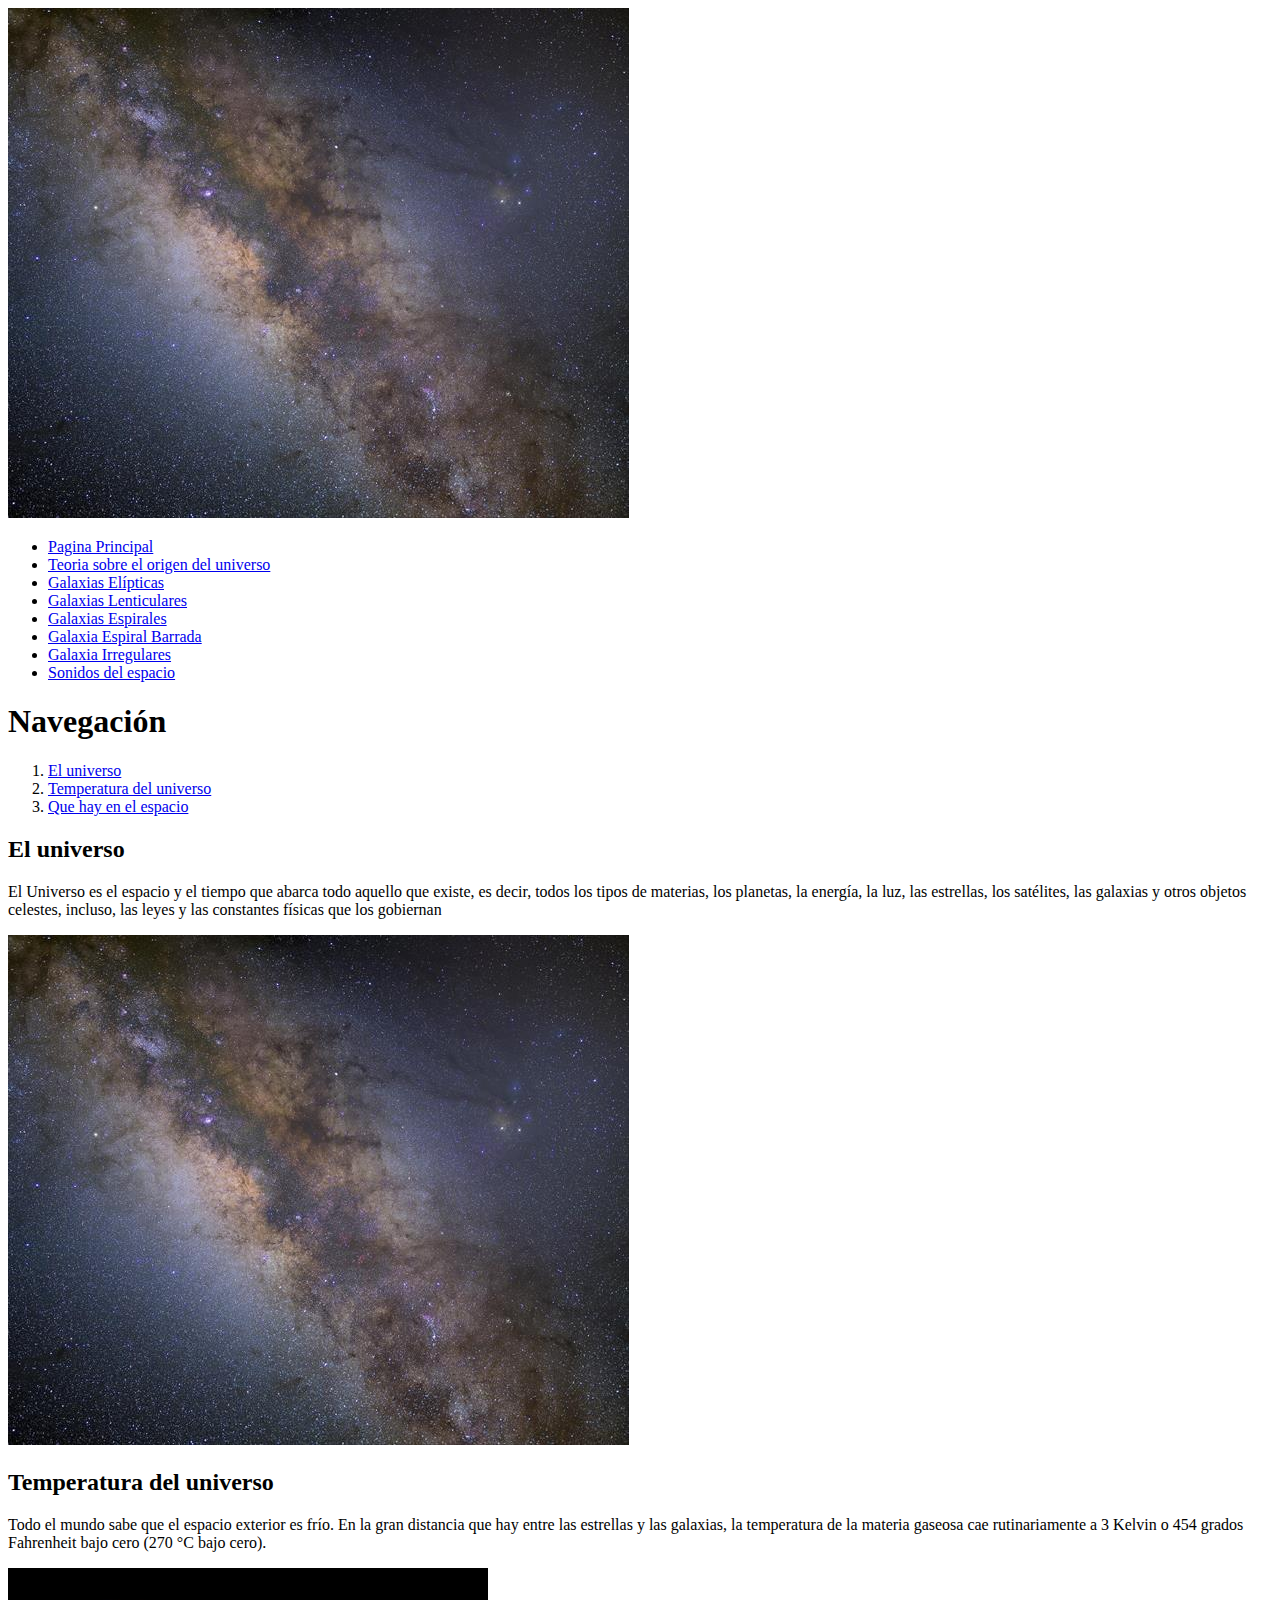
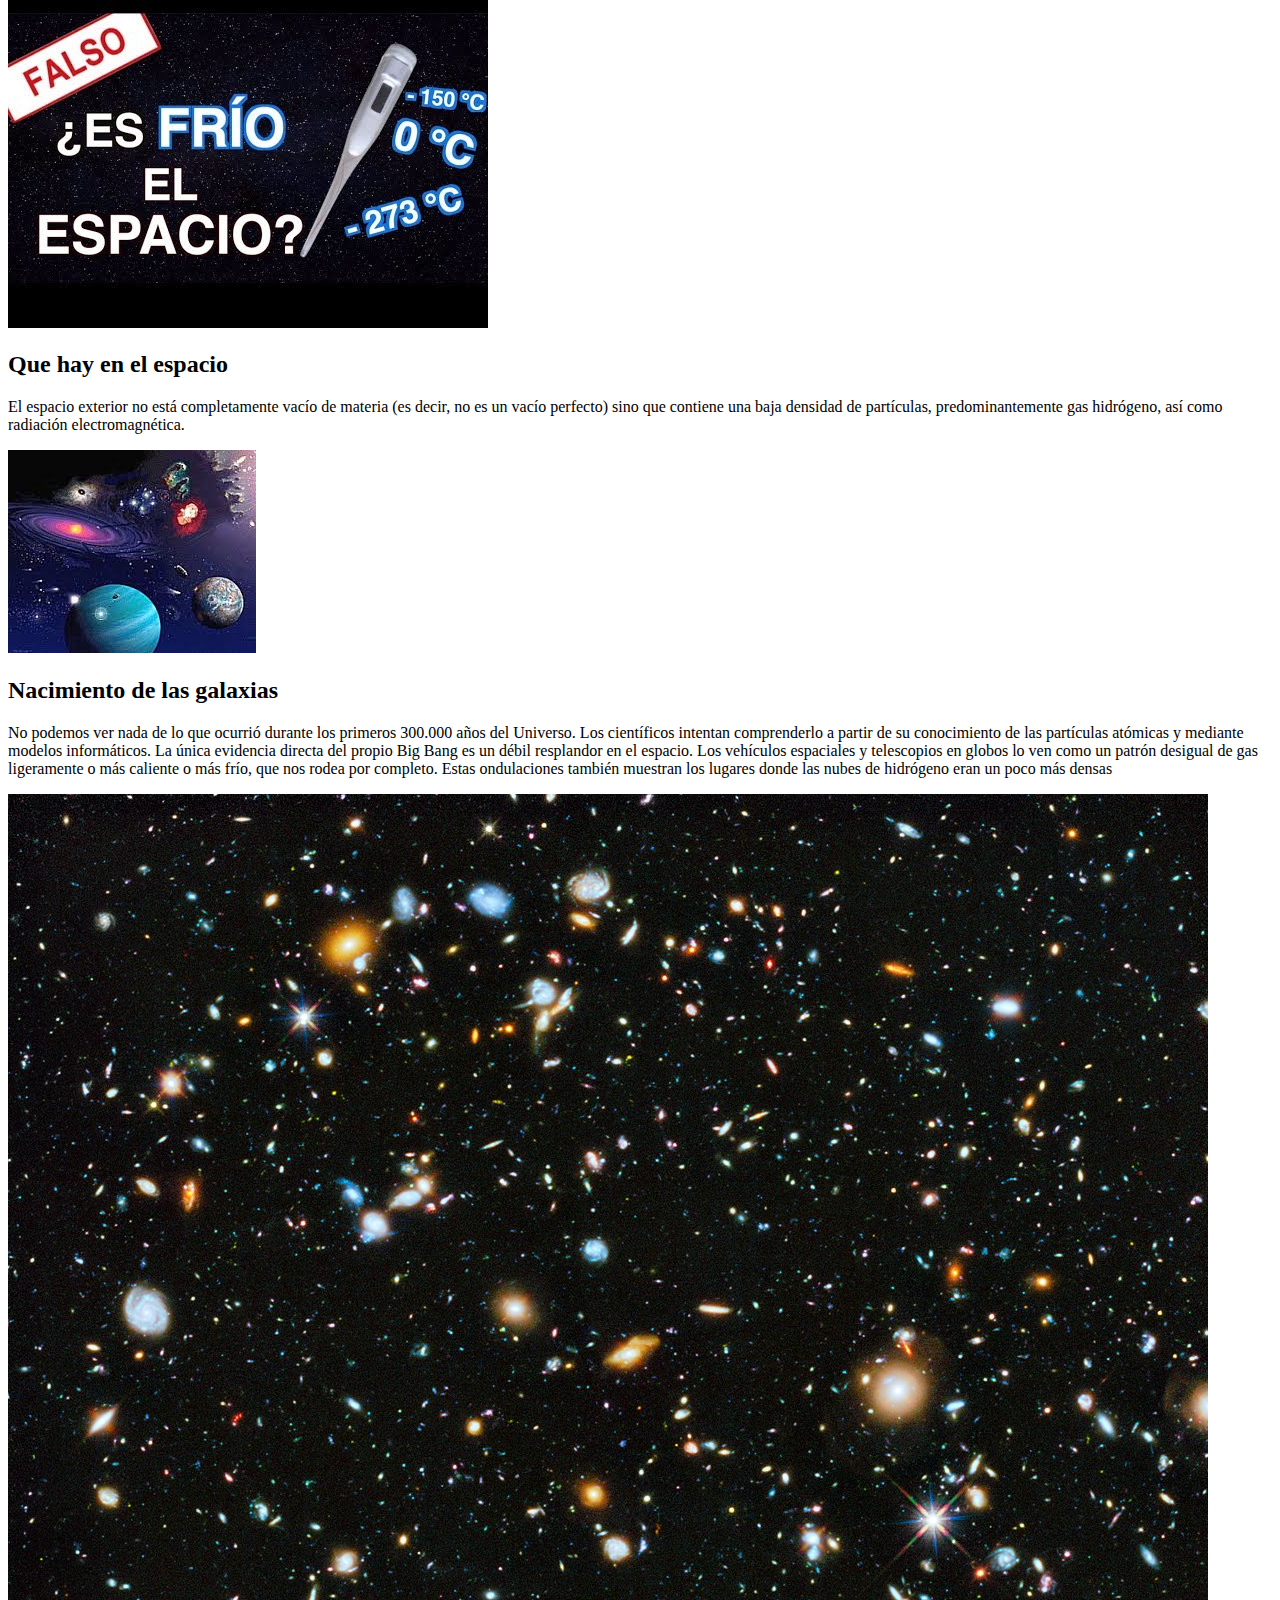
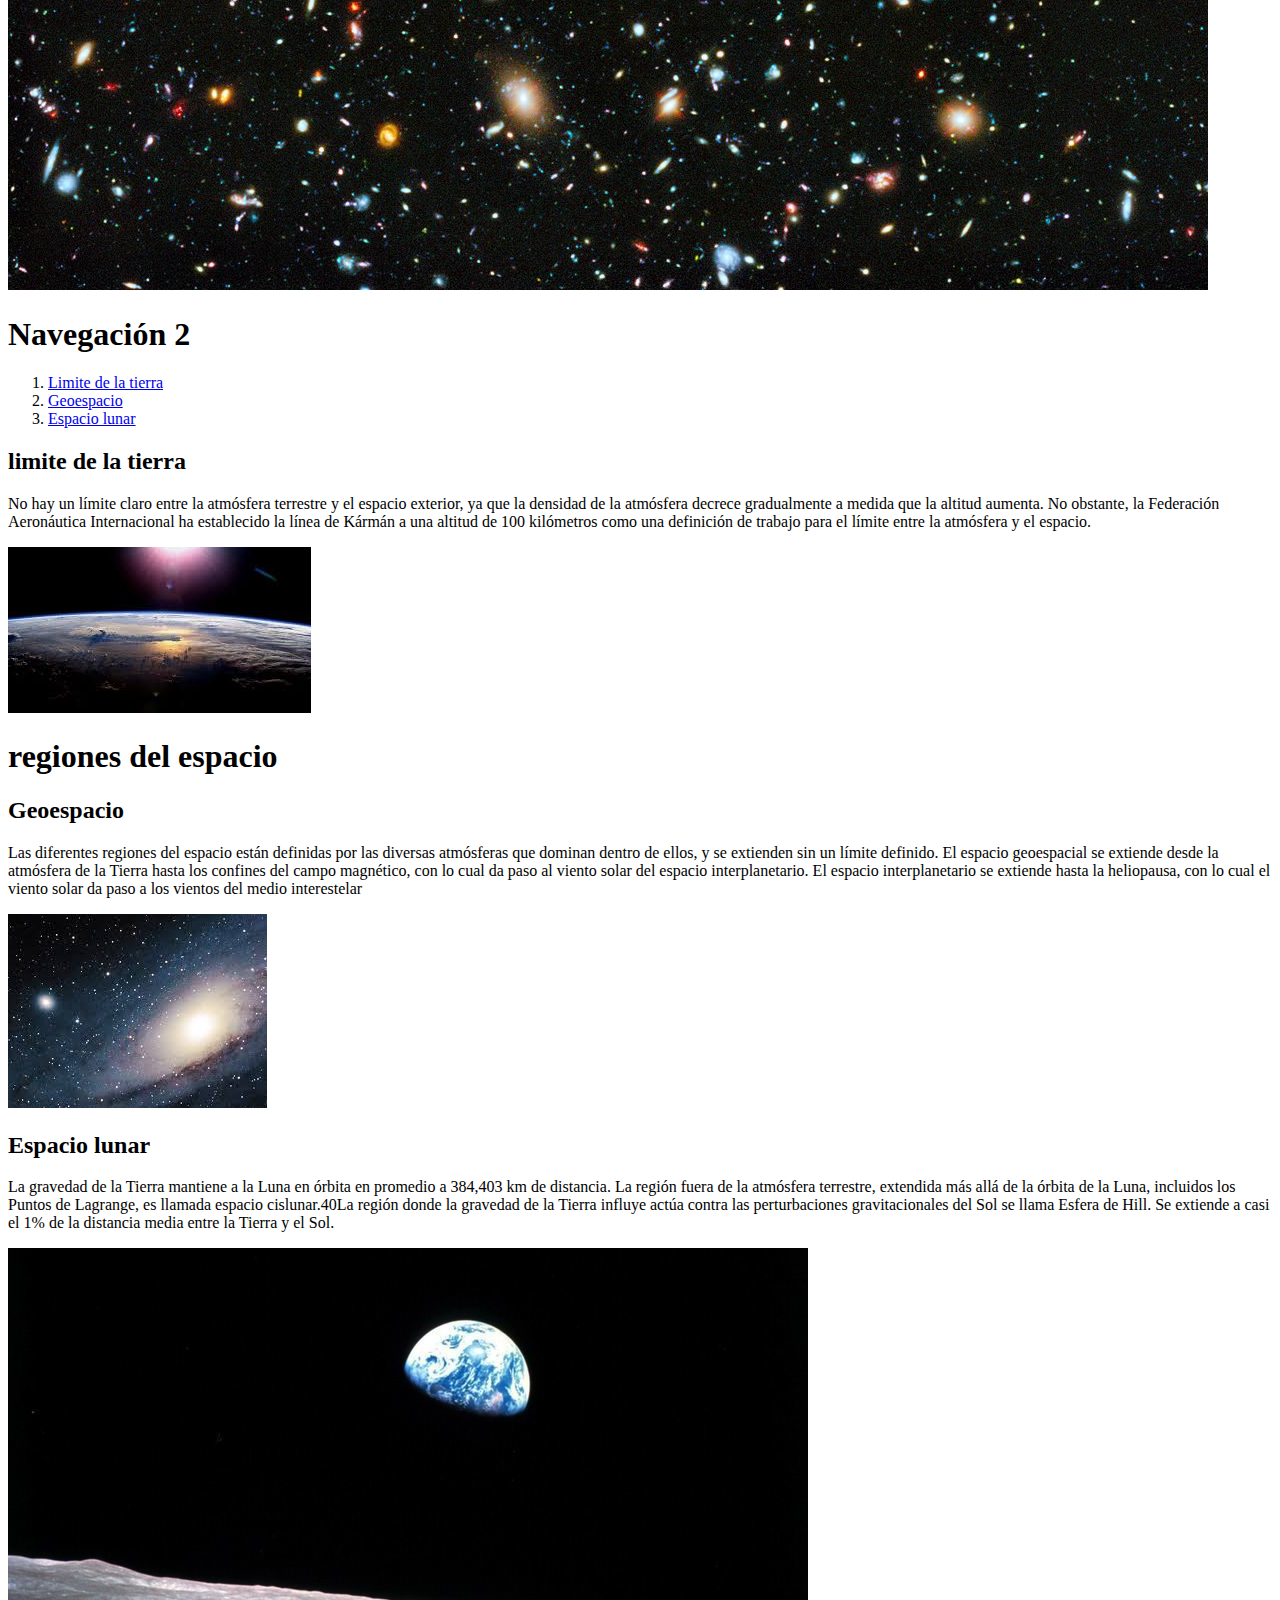
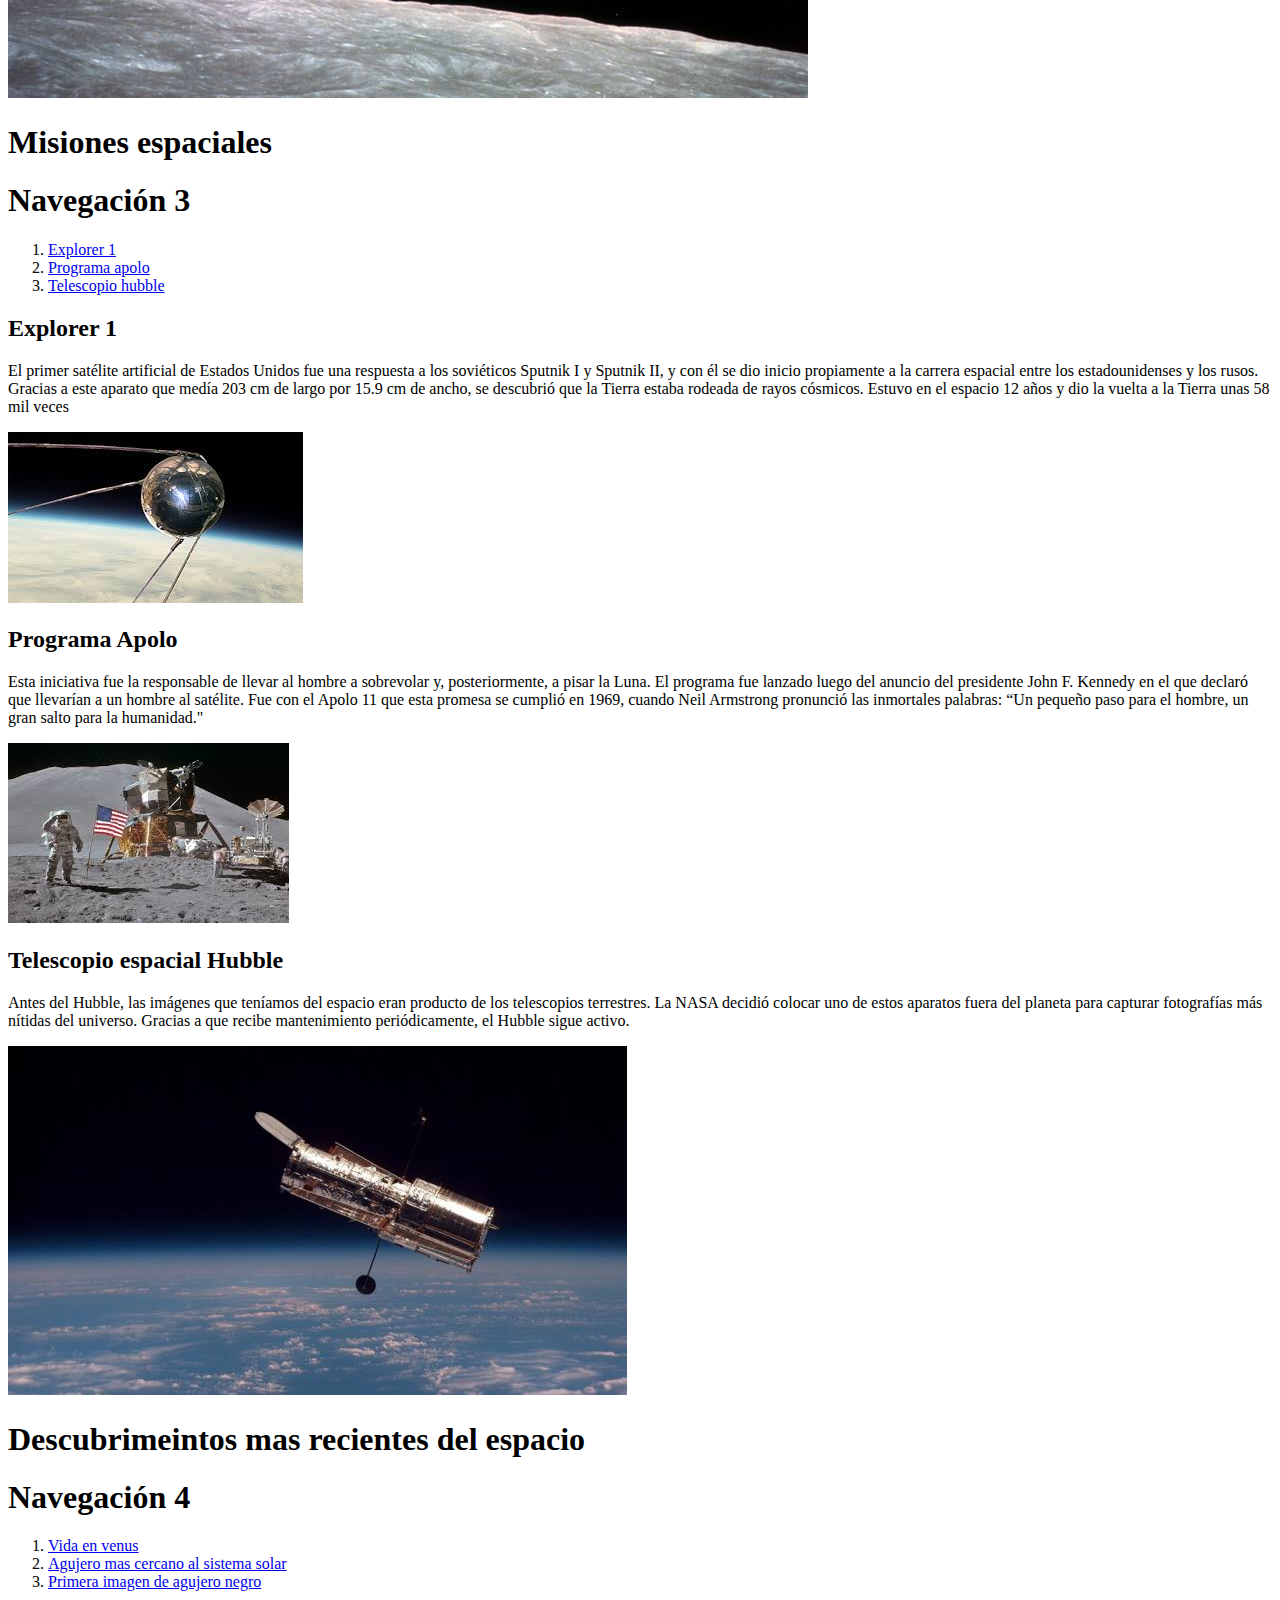
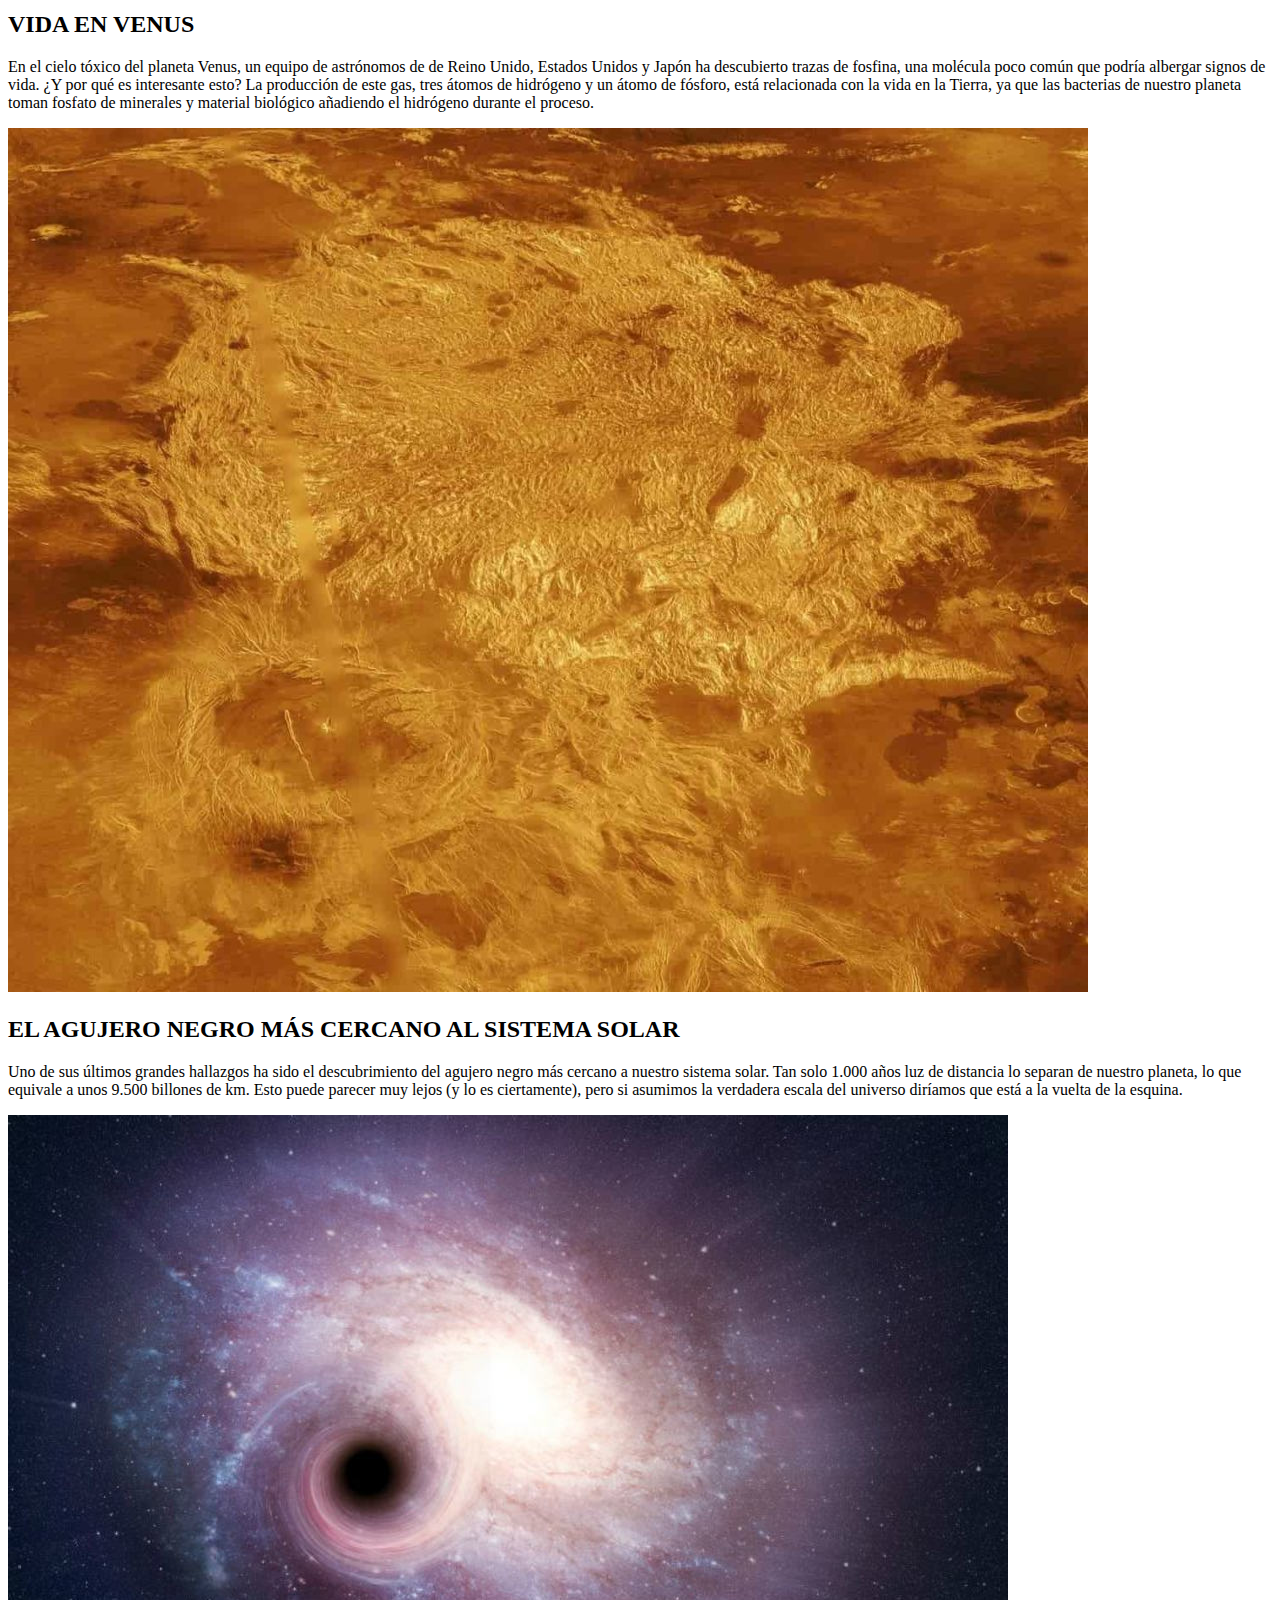
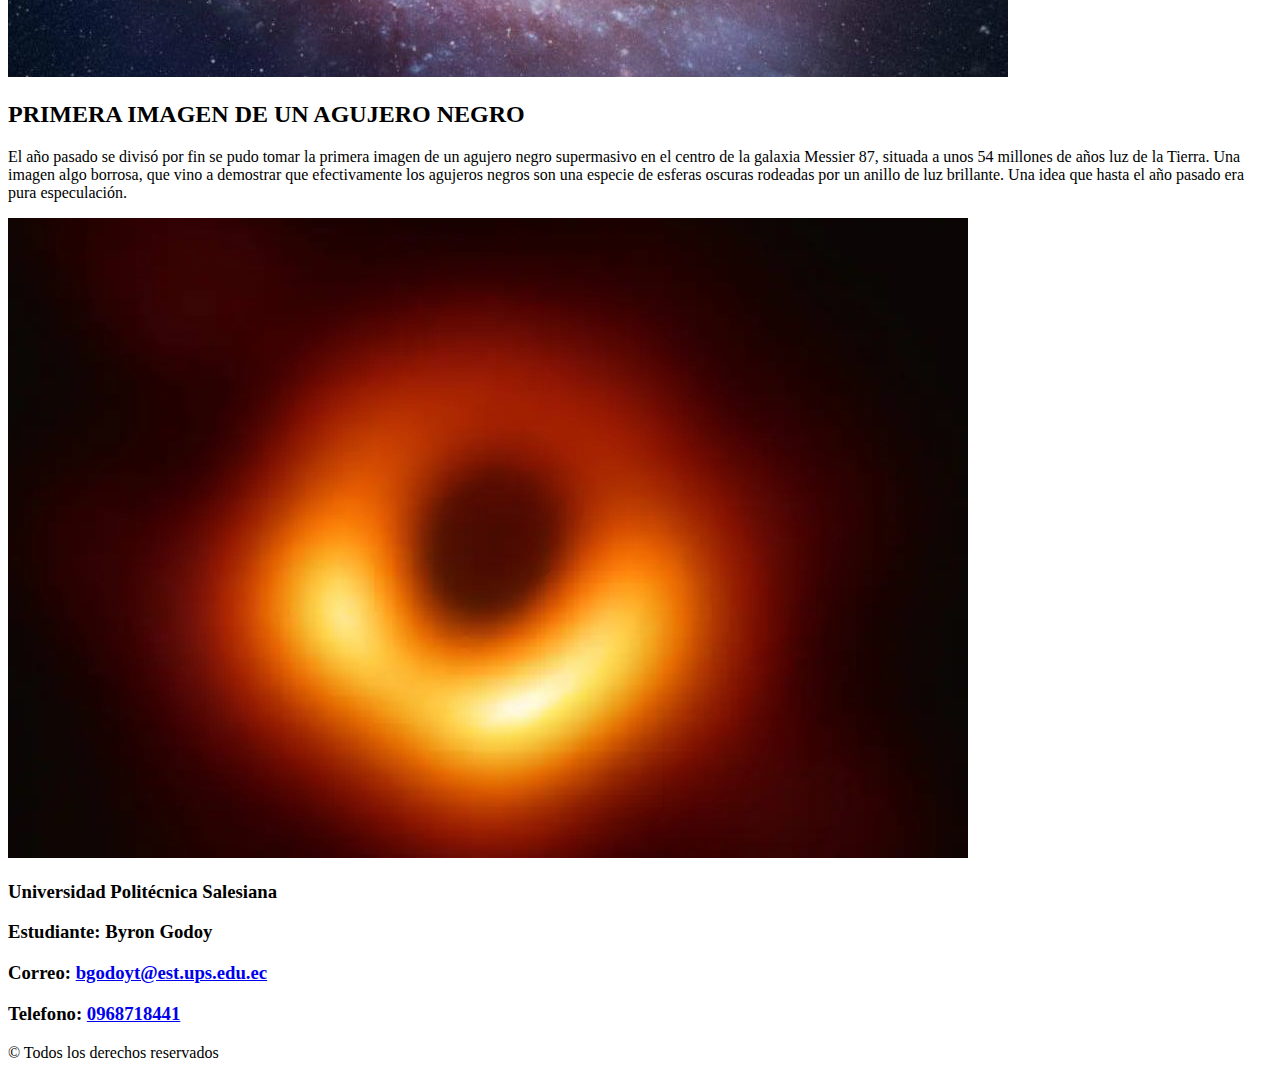
<file: index.html>
<!DOCTYPE html>
<html lang="es">
<head>
    <meta charset="UTF-8">
    <meta name="viewport" content="width=device-width, initial-scale=1.0">
    <title>index</title>
</head>
<body>
    <!-- cabecera de la pagina -->
    <header>
        <img src="imges/logo.jpg" alt="logo">
    </header>

    <!-- navegacion de la pagina -->
    <nav>
        <ul>
            <li><a href="index.html">Pagina Principal</a></li>
            <li><a href="template/teoria.html">Teoria sobre el origen del universo</a></li>
            <li><a href="template/galaxia-eliptica.html">Galaxias Elípticas</a></li>
            <li><a href="template/galaxia-lenticular.html">Galaxias Lenticulares</a></li>
            <li><a href="template/galaxia-espiral.html">Galaxias Espirales</a></li>
            <li><a href="template/galaxia-barrada.html">Galaxia Espiral Barrada</a></li>
            <li><a href="template/galaxia-irregular.html">Galaxia Irregulares</a></li>
            <li><a href="template/sonido-espacio.html">Sonidos del espacio</a></li> 
            
        </ul>
    </nav>

    <!-- seccion 1 de la pagina -->
    <section>
        <header>
            <h1>Navegación</h1>
            <ol>
                <li><a href="index.html#universo">El universo</a></li>
                <li><a href="index.html#temperatura">Temperatura del universo</a></li>
                <li><a href="index.html#hayEspacio">Que hay en el espacio</a></li>
            </ol>
        </header>
        <article>
            <h2 id="universo">El universo</h2>
            <p>El Universo es el espacio y el tiempo que abarca todo aquello 
                que existe, es decir, todos los tipos de materias, los 
                planetas, la energía, la luz, las estrellas, los satélites, 
                las galaxias y otros objetos celestes, incluso, las leyes y 
                las constantes físicas que los gobiernan</p>
            <img src="imges/logo.jpg" alt="universo">   
        </article>
            <h2 id="temperatura">Temperatura del universo</h2>
            <p>Todo el mundo sabe que el espacio exterior es frío. 
                En la gran distancia que hay entre las estrellas y las galaxias, 
                la temperatura de la materia gaseosa cae rutinariamente a 3 Kelvin
                o 454 grados Fahrenheit bajo cero (270 °C bajo cero).</p>
            <img src="imges/temperatura.jpg" alt="temperatura espacio">

        <article>
            <h2 id="hayEspacio">Que hay en el espacio</h2>
            <p>El espacio exterior no está completamente
                vacío de materia (es decir, no es un vacío perfecto) 
                sino que contiene una baja densidad de partículas, 
                predominantemente gas hidrógeno, así como radiación 
                electromagnética.</p>
            <img src="imges/hay.jpg" alt="que hay en el espacio">
        </article>


        <article>
            <h2>Nacimiento de las galaxias</h2>
            <p>No podemos ver nada de lo que ocurrió durante los primeros
                300.000 años del Universo. Los científicos intentan comprenderlo 
                a partir de su conocimiento de las partículas atómicas y mediante
                modelos informáticos.

                La única evidencia directa del propio Big Bang es un débil
                resplandor en el espacio. Los vehículos espaciales y telescopios
                en globos lo ven como un patrón desigual de gas ligeramente o
                más caliente o más frío, que nos rodea por completo. Estas
                ondulaciones también muestran los lugares donde las nubes
                de hidrógeno eran un poco más densas</p>
        </article>


        <aside>
            <img src="imges/universo.jpg" alt="universo">
        </aside>

    </section>

    <!-- seccion 2 de la pagina -->
    <section>
        <header>
            <h1>Navegación 2 </h1>
            <ol>
                <li><a href="index.html#limite">Limite de la tierra</a></li>
                <li><a href="index.html#geoespacio">Geoespacio</a></li>
                <li><a href="index.html#espacio">Espacio lunar</a></li>
            </ol>
        </header>
        <article>
            <h2 id="limite">limite de la tierra</h2>
            <p>No hay un límite claro entre la atmósfera terrestre y 
                el espacio exterior, ya que la densidad de la atmósfera 
                decrece gradualmente a medida que la altitud aumenta. 
                No obstante, la Federación Aeronáutica Internacional 
                ha establecido la línea de Kármán a una altitud de 100 
                kilómetros como una definición de trabajo para el límite 
                entre la atmósfera y el espacio.</p>
            <img src="imges/limite.jpg" alt="limite del espacio">

        </article>

        <h1>regiones del espacio</h1>

        <article>
            <h2 id="geoespacio">Geoespacio</h2>
            <p>Las diferentes regiones del espacio están definidas 
                por las diversas atmósferas que dominan dentro de ellos, 
                y se extienden sin un límite definido. El espacio geoespacial 
                se extiende desde la atmósfera de la Tierra hasta los confines 
                del campo magnético, con lo cual da paso al viento solar del 
                espacio interplanetario. El espacio interplanetario se extiende 
                hasta la heliopausa, con lo cual el viento solar da paso a los 
                vientos del medio interestelar</p>
                <img src="imges/geoespacio.jpg" alt="geoespacio">
        </article>

        <article>
            <h2 id="espacio">Espacio lunar</h2>
            <p>La gravedad de la Tierra mantiene a la Luna en órbita en 
                promedio a 384,403 km de distancia. La región fuera de la 
                atmósfera terrestre, extendida más allá de la órbita de la Luna, 
                incluidos los Puntos de Lagrange, es llamada espacio cislunar.40​ 
                La región donde la gravedad de la Tierra influye actúa contra 
                las perturbaciones gravitacionales del Sol se llama Esfera de Hill.
                Se extiende a casi el 1% de la distancia media entre la Tierra y 
                el Sol.</p>
                <img src="imges/lunar.jpg" alt="espacio lunar">
        </article>


    </section>

     <!-- seccion 3 de la pagina -->
     <section>
        <h1>Misiones espaciales</h1>
            <header>
                <h1>Navegación 3</h1>
                <ol>
                    <li><a href="index.html#explorer">Explorer 1</a></li>
                    <li><a href="index.html#apolo">Programa apolo</a></li>
                    <li><a href="index.html#telescopio">Telescopio hubble</a></li>
                </ol>
            </header>

        
        <article>
            <h2 id="explorer">Explorer 1</h2>
            <p>El primer satélite artificial de Estados Unidos fue una 
                respuesta a los soviéticos Sputnik I y Sputnik II, y con 
                él se dio inicio propiamente a la carrera espacial entre 
                los estadounidenses y los rusos. Gracias a este aparato 
                que medía 203 cm de largo por 15.9 cm de ancho, se descubrió 
                que la Tierra estaba rodeada de rayos cósmicos. Estuvo en el 
                espacio 12 años y dio la vuelta a la Tierra unas 58 mil veces</p>
                <img src="imges/sovietico.jpg" alt="Explorer 1">
        </article>

        <article>
            <h2 id="apolo">Programa Apolo</h2>
            <p>Esta iniciativa fue la responsable de llevar al hombre a 
                sobrevolar y, posteriormente, a pisar la Luna. El programa 
                fue lanzado luego del anuncio del presidente John F. Kennedy 
                en el que declaró que llevarían a un hombre al satélite. Fue 
                con el Apolo 11 que esta promesa se cumplió en 1969, cuando 
                Neil Armstrong pronunció las inmortales palabras: “Un pequeño 
                paso para el hombre, un gran salto para la humanidad."</p>
                <img src="imges/apolo.jpg" alt="apolo">
        </article>

        <article>
            <h2 id="telescopio">Telescopio espacial Hubble</h2>
            <p>Antes del Hubble, las imágenes que teníamos del espacio eran 
                producto de los telescopios terrestres. La NASA decidió colocar 
                uno de estos aparatos fuera del planeta para capturar fotografías 
                más nítidas del universo. Gracias a que recibe mantenimiento 
                periódicamente, el Hubble sigue activo.</p>
                <img src="imges/hubble.jpg" alt="hubble">
        </article>


    </section>

     <!-- seccion 4 de la pagina -->
     <section>
         <h1>Descubrimeintos mas recientes del espacio</h1>
         <header>
            <h1>Navegación 4</h1>
            <ol>
                <li><a href="index.html#vida">Vida en venus</a></li>
                <li><a href="index.html#agujero-cercano">Agujero mas cercano al sistema solar</a></li>
                <li><a href="index.html#primera-imagen">Primera imagen de agujero negro</a></li>
            </ol>
        </header>
        <article>
            <h2 id="vida">VIDA EN VENUS</h2>
            <p>En el cielo tóxico del planeta Venus, un equipo de 
                astrónomos de de Reino Unido, Estados Unidos y Japón 
                ha descubierto trazas de fosfina, una molécula poco 
                común que podría albergar signos de vida.

                ¿Y por qué es interesante esto? La producción de este gas, 
                tres átomos de hidrógeno y un átomo de fósforo, está 
                relacionada con la vida en la Tierra, ya que las 
                bacterias de nuestro planeta toman fosfato de minerales y 
                material biológico añadiendo el hidrógeno durante el proceso.</p>
            <img src="imges/venus.jpg" alt="venus">
        </article>

        <article>
            <h2 id="agujero-cercano">EL AGUJERO NEGRO MÁS CERCANO AL SISTEMA SOLAR</h2>
            <p>Uno de sus últimos grandes hallazgos ha sido el descubrimiento 
                del agujero negro más cercano a nuestro sistema solar. Tan solo 
                1.000 años luz de distancia lo separan de nuestro planeta, lo 
                que equivale a unos 9.500 billones de km.
                Esto puede parecer muy lejos (y lo es ciertamente), pero si 
                asumimos la verdadera escala del universo diríamos que está 
                a la vuelta de la esquina.</p>
            <img src="imges/agujero-negro.jpg" alt="agujero negro">
        </article>

        <article>
            <h2 id="primera-imagen">PRIMERA IMAGEN DE UN AGUJERO NEGRO</h2>
            <p>El año pasado se divisó por fin se pudo tomar la 
                primera imagen de un agujero negro supermasivo en 
                el centro de la galaxia Messier 87, situada a unos 
                54 millones de años luz de la Tierra.
                Una imagen algo borrosa, que vino a demostrar 
                que efectivamente los agujeros negros son una 
                especie de esferas oscuras rodeadas por un anillo 
                de luz brillante. Una idea que hasta el año pasado 
                era pura especulación.</p>
            <img src="imges/primer-agujero.jpg" alt="primer-agujero">
        </article>


    </section>


    <!-- pie de pagina -->

    <footer>
        <h3>Universidad Politécnica Salesiana</h3>
        <h3>Estudiante: Byron Godoy</h3>
        <h3>Correo: <a href="mailto:bgodoyt@est.ups.edu.ec">bgodoyt@est.ups.edu.ec</a></h3>
        <h3>Telefono: <a href="tel:0968718441">0968718441</a></h3>
        <label >&#169; Todos los derechos reservados</label>
    </footer>

</body>
</html>
</file>
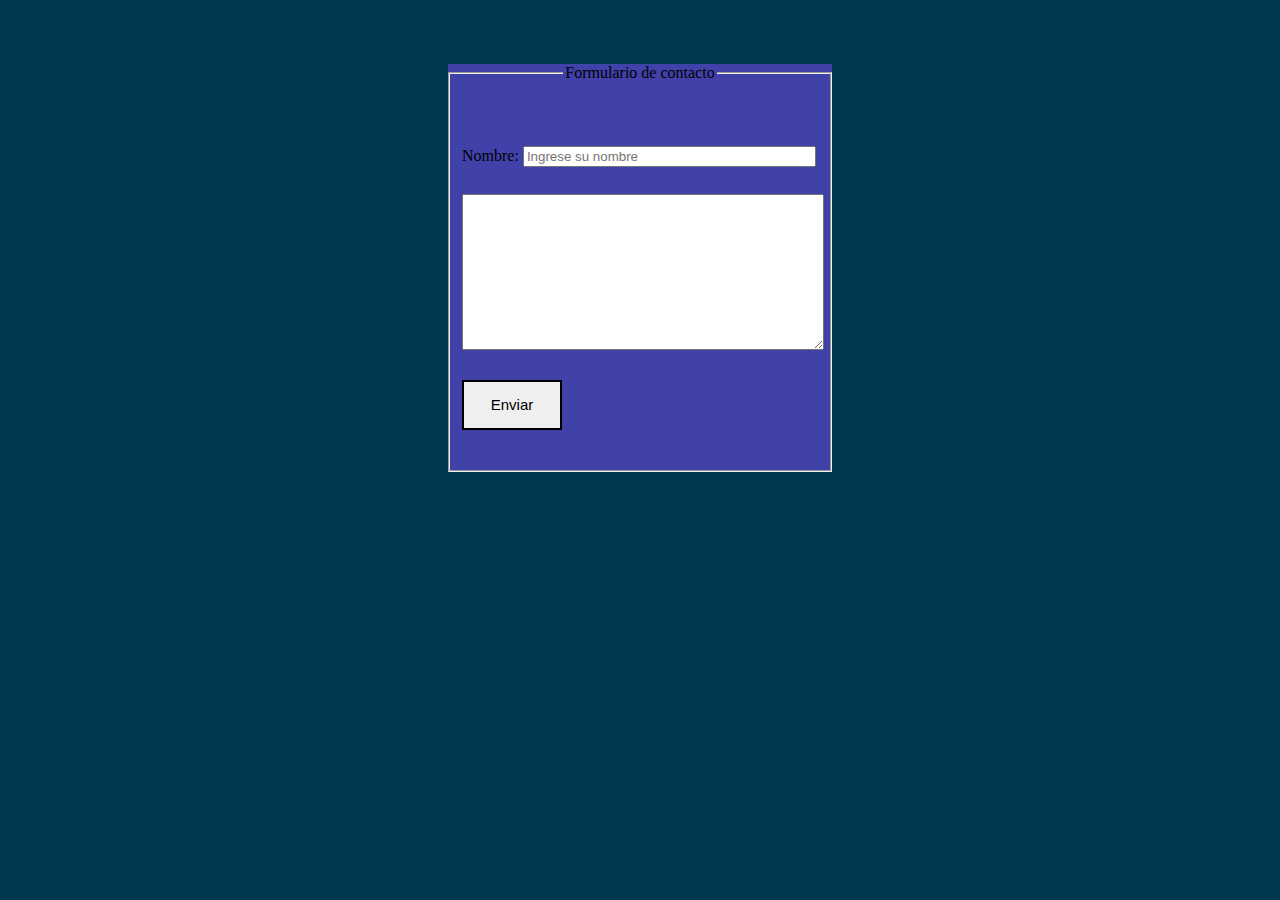
<file: template/contacto.html>
<!DOCTYPE html>
<html lang="en">
<head>
    <meta charset="UTF-8">
    <meta name="viewport" content="width=device-width, initial-scale=1.0">
    <title>Contacto</title>
    <link rel="stylesheet" href="../static/css/contacto.css">
</head>
<body>
    <form action="">
        <fieldset>
            <legend>Formulario de contacto</legend>
            <label > Nombre:</label>
            <input type="text" name="nombre" placeholder="Ingrese su nombre">
            <textarea name="" id="" cols="30" rows="10"></textarea>
            <button>Enviar</button>
        </fieldset>
        
    </form>
</body>
</html>
</file>
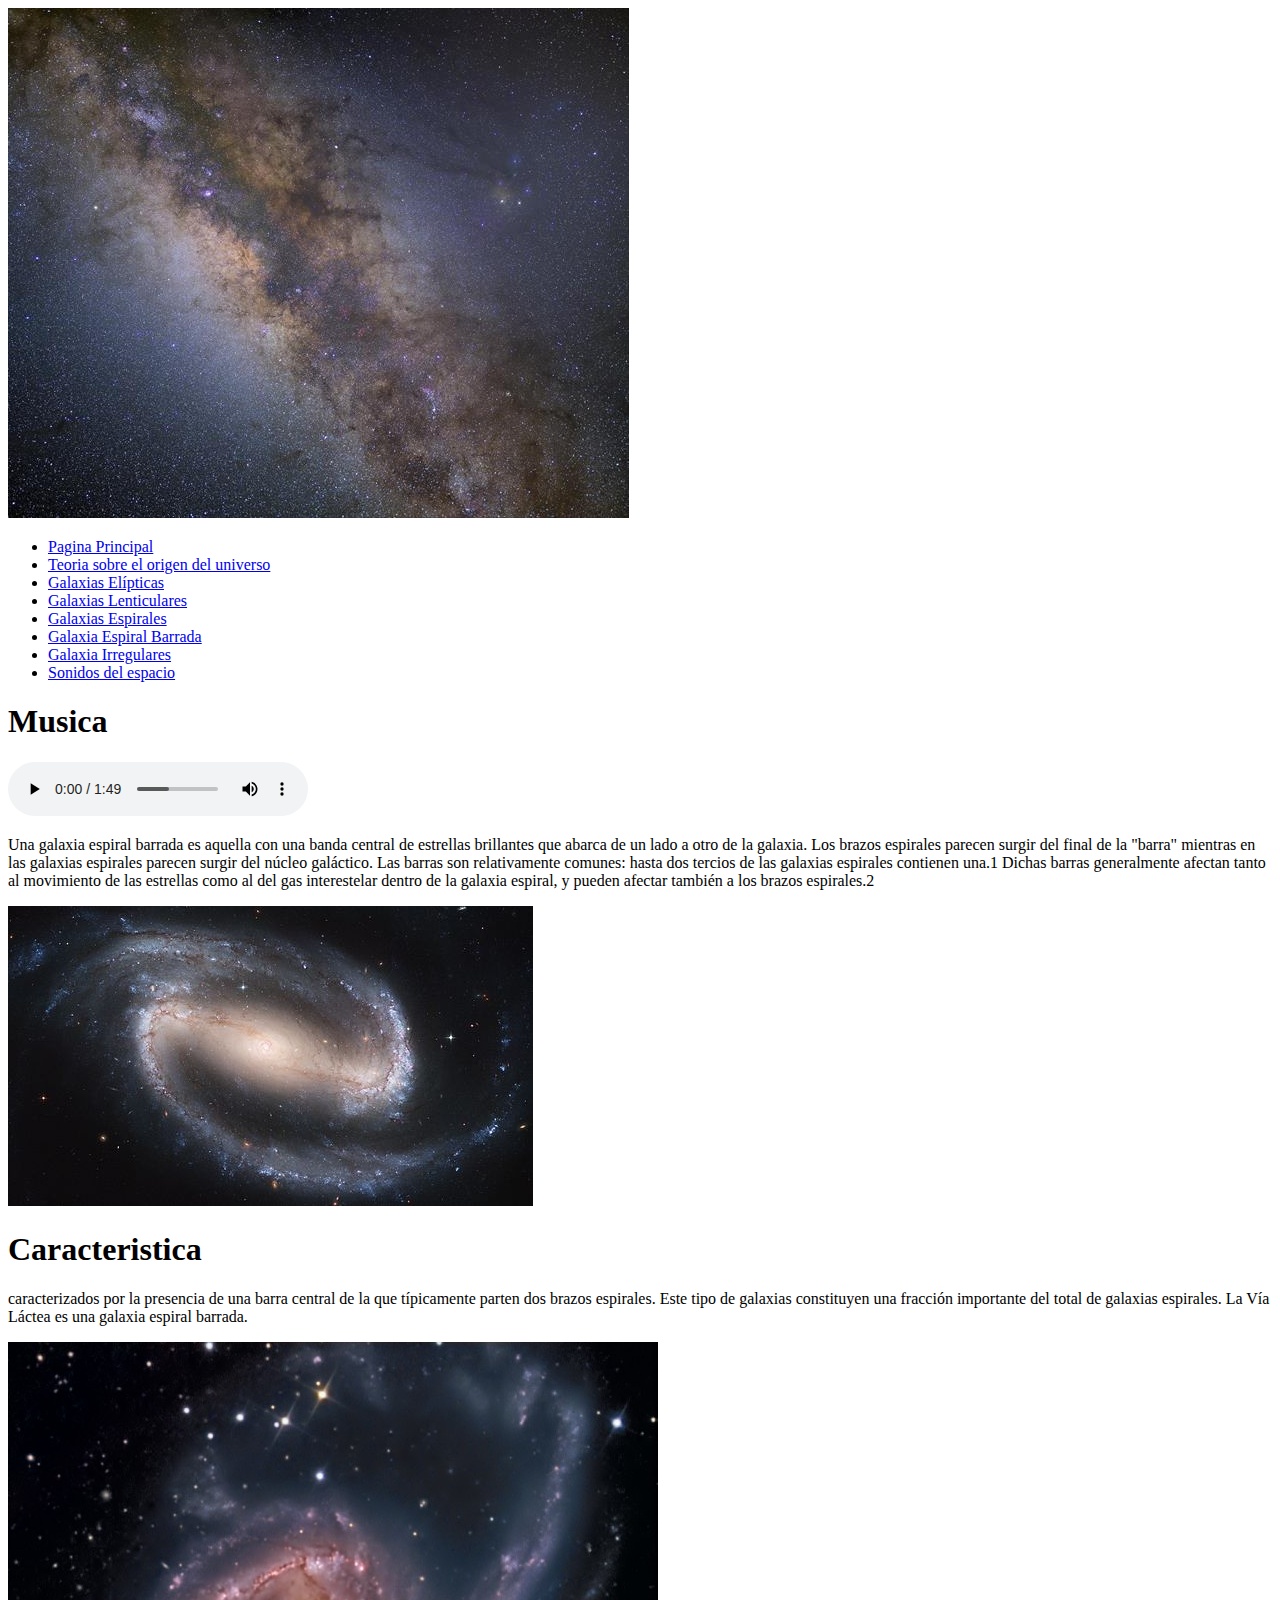
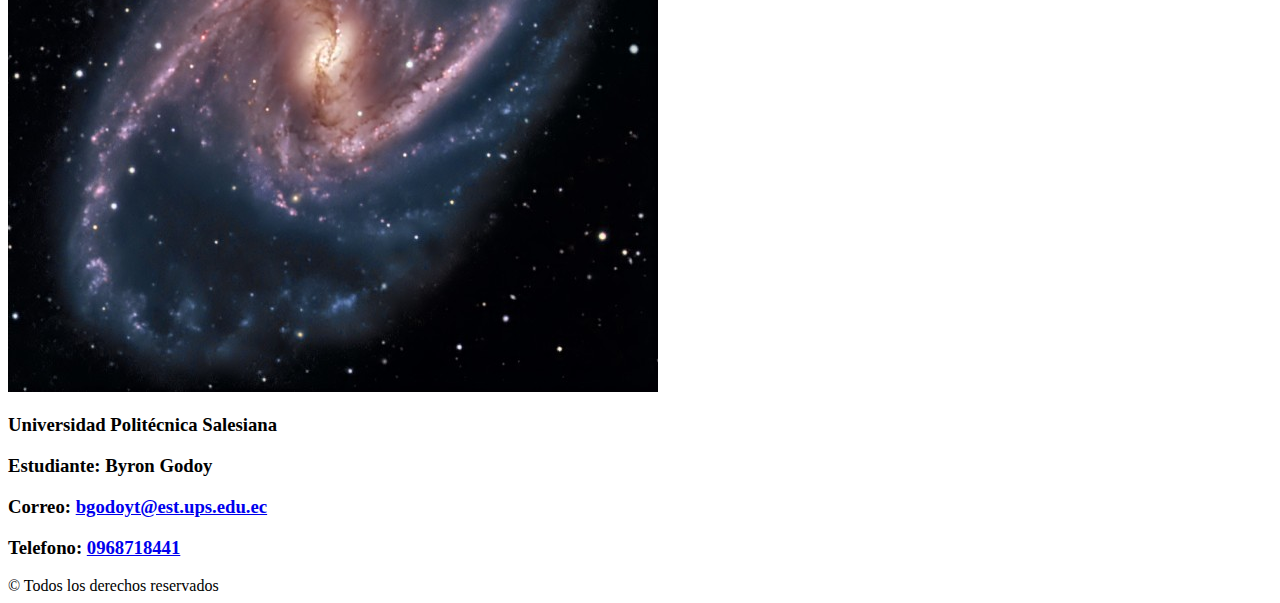
<file: template/galaxia-barrada.html>
<!DOCTYPE html>
<html lang="es">
<head>
    <meta charset="UTF-8">
    <meta name="viewport" content="width=device-width, initial-scale=1.0">
    <title>Galaxia barrada</title>
</head>
<body>
    
    <header>
        <img src="../imges/logo.jpg" alt="logo">
    </header>

    <nav>
        <ul>
            <li><a href="../index.html">Pagina Principal</a></li>
            <li><a href="teoria.html">Teoria sobre el origen del universo</a></li>
            <li><a href="galaxia-eliptica.html">Galaxias Elípticas</a></li>
            <li><a href="galaxia-lenticular.html">Galaxias Lenticulares</a></li>
            <li><a href="galaxia-espiral.html">Galaxias Espirales</a></li>
            <li><a href="galaxia-barrada.html">Galaxia Espiral Barrada</a></li>
            <li><a href="galaxia-irregular.html">Galaxia Irregulares</a></li>
            <li><a href="sonido-espacio.html">Sonidos del espacio</a></li> 
            
        </ul>
    </nav>

    <!-- cuerpo de la pagina -->

    <section>
        <h1>Musica</h1>
            <audio controls="autoplay">
                <source src="../sound/Así hablo Zarathustra R  Strauss.mp3">
            </audio>
        <article>
            <p>Una galaxia espiral barrada es aquella con una banda 
                central de estrellas brillantes que abarca de un lado 
                a otro de la galaxia. Los brazos espirales parecen surgir 
                del final de la "barra" mientras en las galaxias espirales 
                parecen surgir del núcleo galáctico. Las barras son 
                relativamente comunes: hasta dos tercios de las galaxias 
                espirales contienen una.1​ Dichas barras generalmente 
                afectan tanto al movimiento de las estrellas como al del 
                gas interestelar dentro de la galaxia espiral, y pueden 
                afectar también a los brazos espirales.2​</p>

        </article>

        <aside>
            <img src="../imges/barrada.jpg" alt="barrada">
        </aside>
    </section>

    <section>
        <article>
            <h1>Caracteristica</h1>
            <p>caracterizados 
                por la presencia de una barra central de la que 
                típicamente parten dos brazos espirales. Este tipo 
                de galaxias constituyen una fracción importante del 
                total de galaxias espirales. La Vía Láctea es una galaxia 
                espiral barrada.</p>
        </article>

        <aside>
            <img src="../imges/galaxiaespiralbarra1.jpg" alt="galaxia barrada">
        </aside>
    </section>


      <!-- pie de pagina -->

      <footer>
        <h3>Universidad Politécnica Salesiana</h3>
        <h3>Estudiante: Byron Godoy</h3>
        <h3>Correo: <a href="mailto:bgodoyt@est.ups.edu.ec">bgodoyt@est.ups.edu.ec</a></h3>
        <h3>Telefono: <a href="tel:0968718441">0968718441</a></h3>
        <label >&#169; Todos los derechos reservados</label>
    </footer>
</body>
</html>
</file>
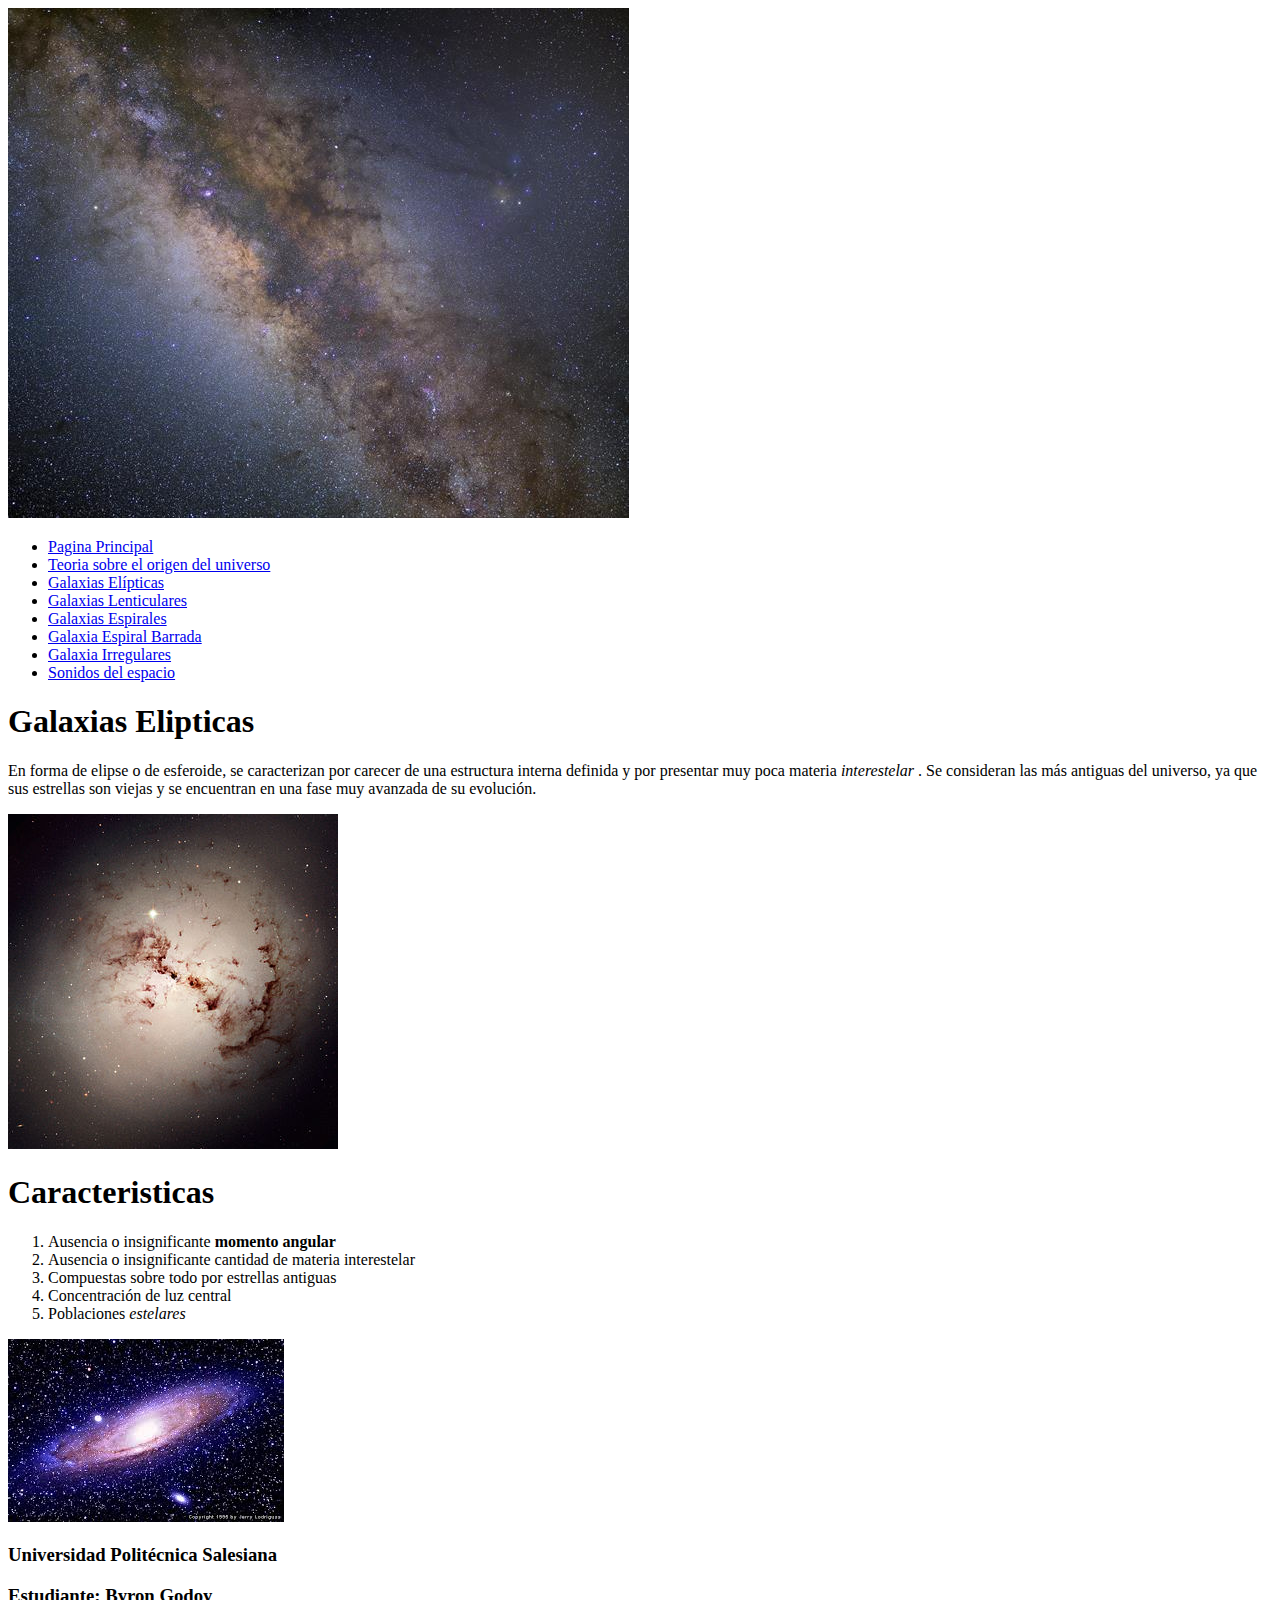
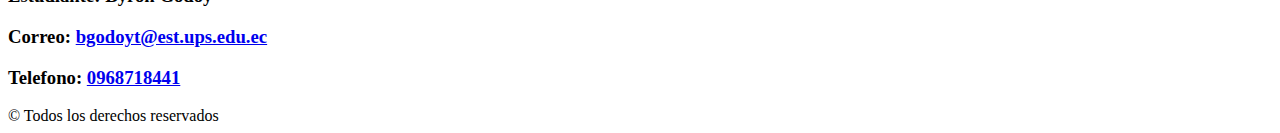
<file: template/galaxia-eliptica.html>
<!DOCTYPE html>
<html lang="es">
<head>
    <meta charset="UTF-8">
    <meta name="viewport" content="width=device-width, initial-scale=1.0">
    <title>Galaxia Eliptica</title>
</head>
<body>
    <header>
        <img src="../imges/logo.jpg" alt="logo">
    </header>

    <nav>
        <ul>
            <li><a href="../index.html">Pagina Principal</a></li>
            <li><a href="teoria.html">Teoria sobre el origen del universo</a></li>
            <li><a href="galaxia-eliptica.html">Galaxias Elípticas</a></li>
            <li><a href="galaxia-lenticular.html">Galaxias Lenticulares</a></li>
            <li><a href="galaxia-espiral.html">Galaxias Espirales</a></li>
            <li><a href="galaxia-barrada.html">Galaxia Espiral Barrada</a></li>
            <li><a href="galaxia-irregular.html">Galaxia Irregulares</a></li>
            <li><a href="sonido-espacio.html">Sonidos del espacio</a></li> 
            
        </ul>
    </nav>

    <section>
        <h1>Galaxias Elipticas</h1>
        <article>
            <p>En forma de elipse o de esferoide, se caracterizan por 
                carecer de una estructura interna definida y por 
                presentar muy poca materia <i>interestelar</i> . 
                Se consideran las más antiguas del universo, ya 
                que sus estrellas son viejas y se encuentran en una 
                fase muy avanzada de su evolución.</p>
        </article>
        <aside>
            <img src="../imges/eliptica.jpg" alt="galaxia-eliptica">
        </aside>
    </section>

    <section>
        <article>
            <h1>Caracteristicas</h1>
            <ol>
                <li> Ausencia o insignificante <b>momento angular</b></li>
                <li> Ausencia o insignificante cantidad de materia interestelar </li>
                <li> Compuestas sobre todo por estrellas antiguas</li>
                <li> Concentración de luz central</li>
                <li> Poblaciones <dfn>estelares</dfn></li>
            </ol>
        </article>
        <aside>
            <img src="../imges/galeliptica.jpg" alt="">
        </aside>
    </section>

    <!-- pie de pagina -->

    <footer>
        <h3>Universidad Politécnica Salesiana</h3>
        <h3>Estudiante: Byron Godoy</h3>
        <h3>Correo: <a href="mailto:bgodoyt@est.ups.edu.ec">bgodoyt@est.ups.edu.ec</a></h3>
        <h3>Telefono: <a href="tel:0968718441">0968718441</a></h3>
        <label >&#169; Todos los derechos reservados</label>
    </footer>
</body>
</html>
</file>
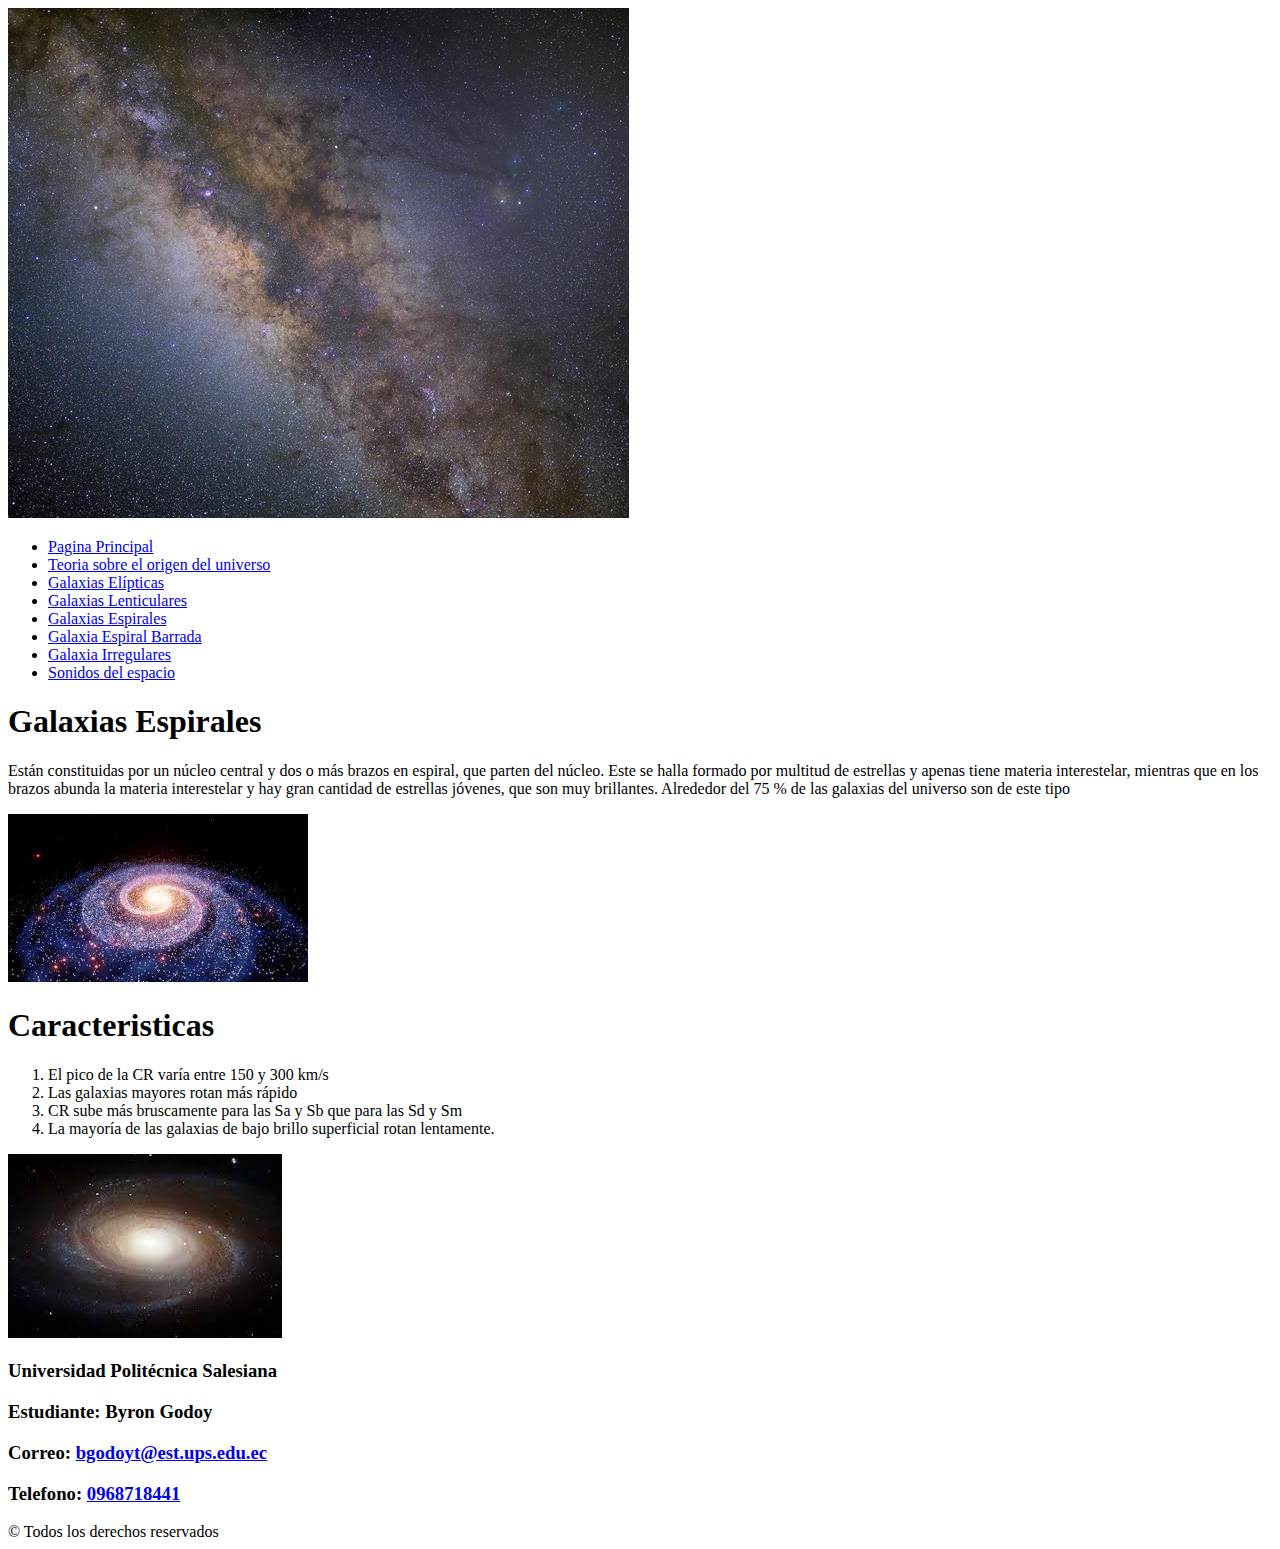
<file: template/galaxia-espiral.html>
<!DOCTYPE html>
<html lang="es">
<head>
    <meta charset="UTF-8">
    <meta name="viewport" content="width=device-width, initial-scale=1.0">
    <title>galaxia espiral</title>
</head>
<body>
    <header>
        <img src="../imges/logo.jpg" alt="logo">
    </header>

    <nav>
        <ul>
            <li><a href="../index.html">Pagina Principal</a></li>
            <li><a href="teoria.html">Teoria sobre el origen del universo</a></li>
            <li><a href="galaxia-eliptica.html">Galaxias Elípticas</a></li>
            <li><a href="galaxia-lenticular.html">Galaxias Lenticulares</a></li>
            <li><a href="galaxia-espiral.html">Galaxias Espirales</a></li>
            <li><a href="galaxia-barrada.html">Galaxia Espiral Barrada</a></li>
            <li><a href="galaxia-irregular.html">Galaxia Irregulares</a></li>
            <li><a href="sonido-espacio.html">Sonidos del espacio</a></li> 
            
        </ul>
    </nav>

    <section>
        <h1>Galaxias Espirales</h1>
        <article>
            <p>Están constituidas por un núcleo central y dos o más 
                brazos en espiral, que parten del núcleo. Este se 
                halla formado por multitud de estrellas y apenas 
                tiene materia interestelar, mientras que en los 
                brazos abunda la materia interestelar y hay gran 
                cantidad de estrellas jóvenes, que son muy brillantes. 
                Alrededor del 75 % de las galaxias del universo son de 
                este tipo</p>
        </article>
        <aside>
            <img src="../imges/espiral.jpg" alt="espiral">
        </aside>
    </section>

    <section>
        <article>
          <h1>Caracteristicas</h1>
          <ol>
              <li>El pico de la CR varía entre 150 y 300 km/s</li>
              <li>Las galaxias mayores rotan más rápido</li>
              <li>CR sube más bruscamente para las Sa y Sb que para las Sd y Sm</li>
              <li>La mayoría de las galaxias de bajo brillo superficial rotan lentamente.</li>
          </ol>  
        </article>
        <aside>
            <img src="../imges/galespiral.jpg" alt="espiral">
        </aside>
    </section>

    <!-- pie de pagina -->

    <footer>
        <h3>Universidad Politécnica Salesiana</h3>
        <h3>Estudiante: Byron Godoy</h3>
        <h3>Correo: <a href="mailto:bgodoyt@est.ups.edu.ec">bgodoyt@est.ups.edu.ec</a></h3>
        <h3>Telefono: <a href="tel:0968718441">0968718441</a></h3>
        <label >&#169; Todos los derechos reservados</label>
    </footer>
</body>
</html>
</file>
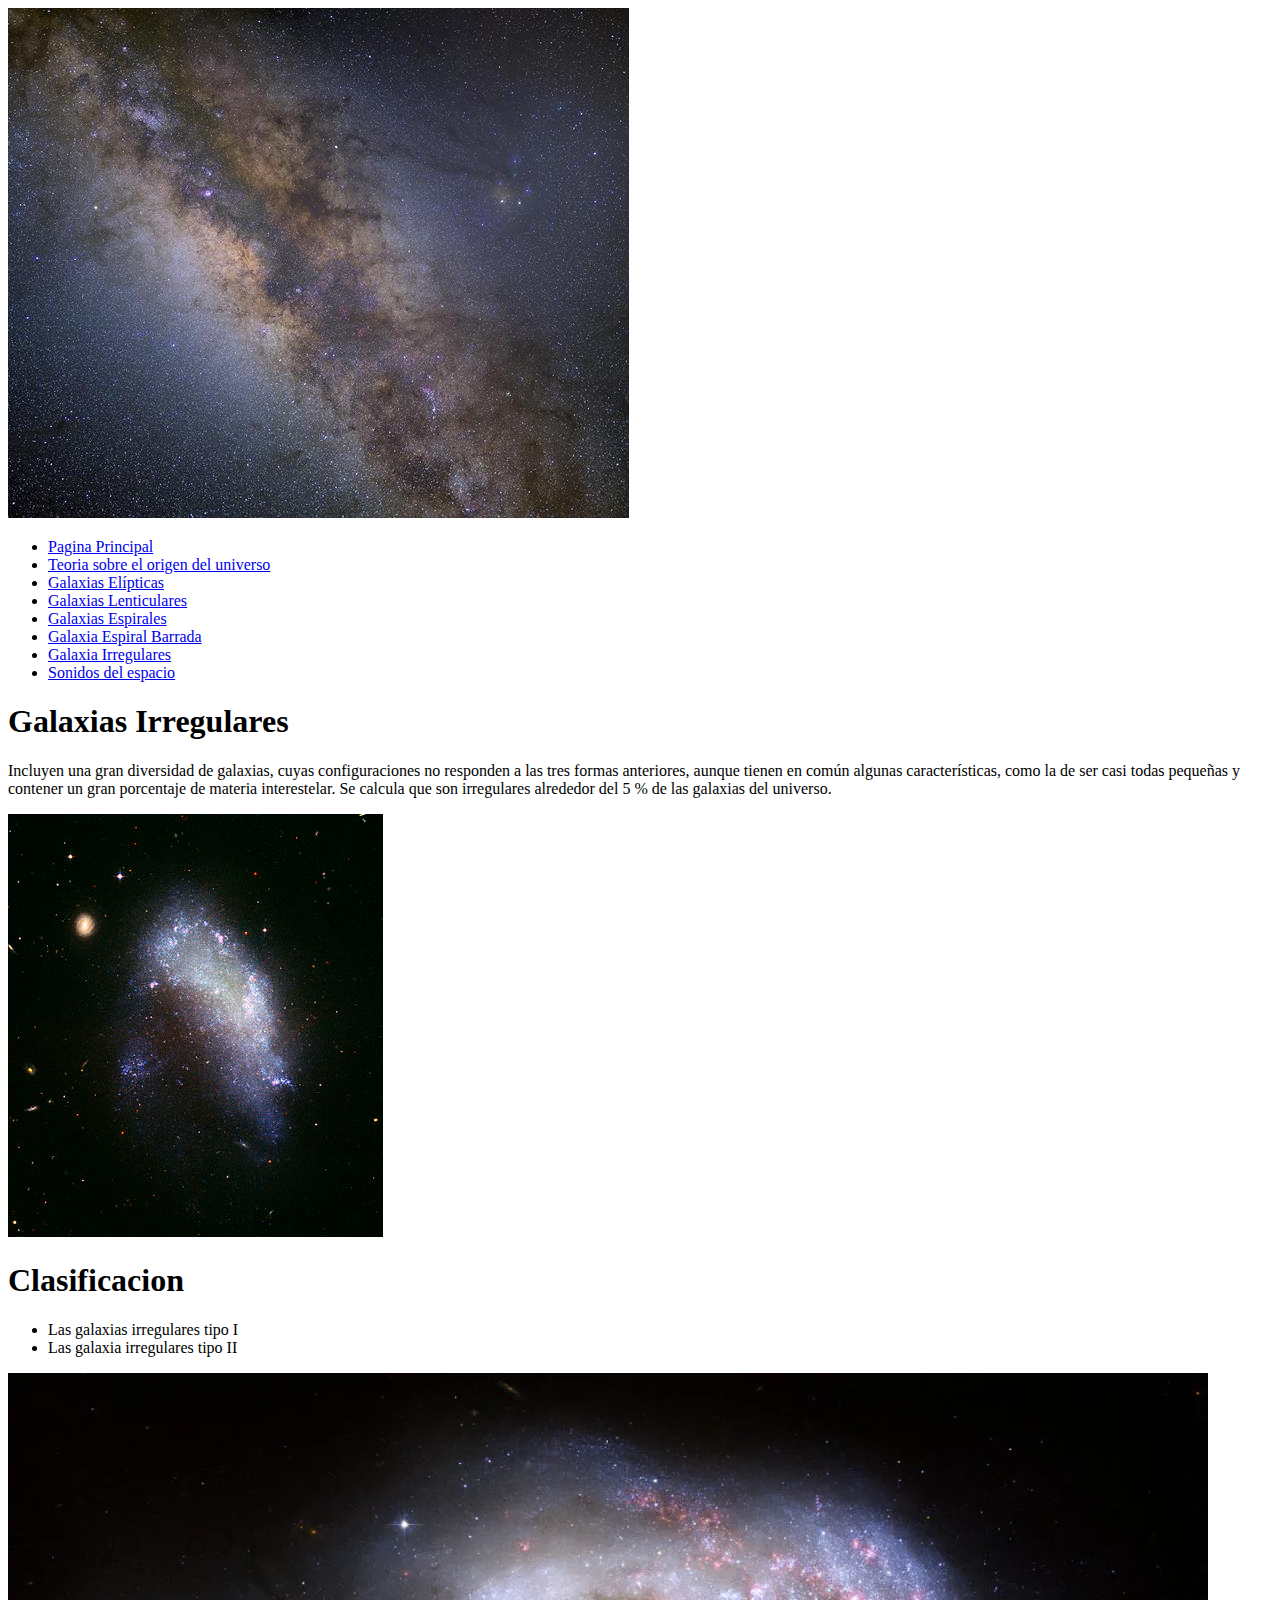
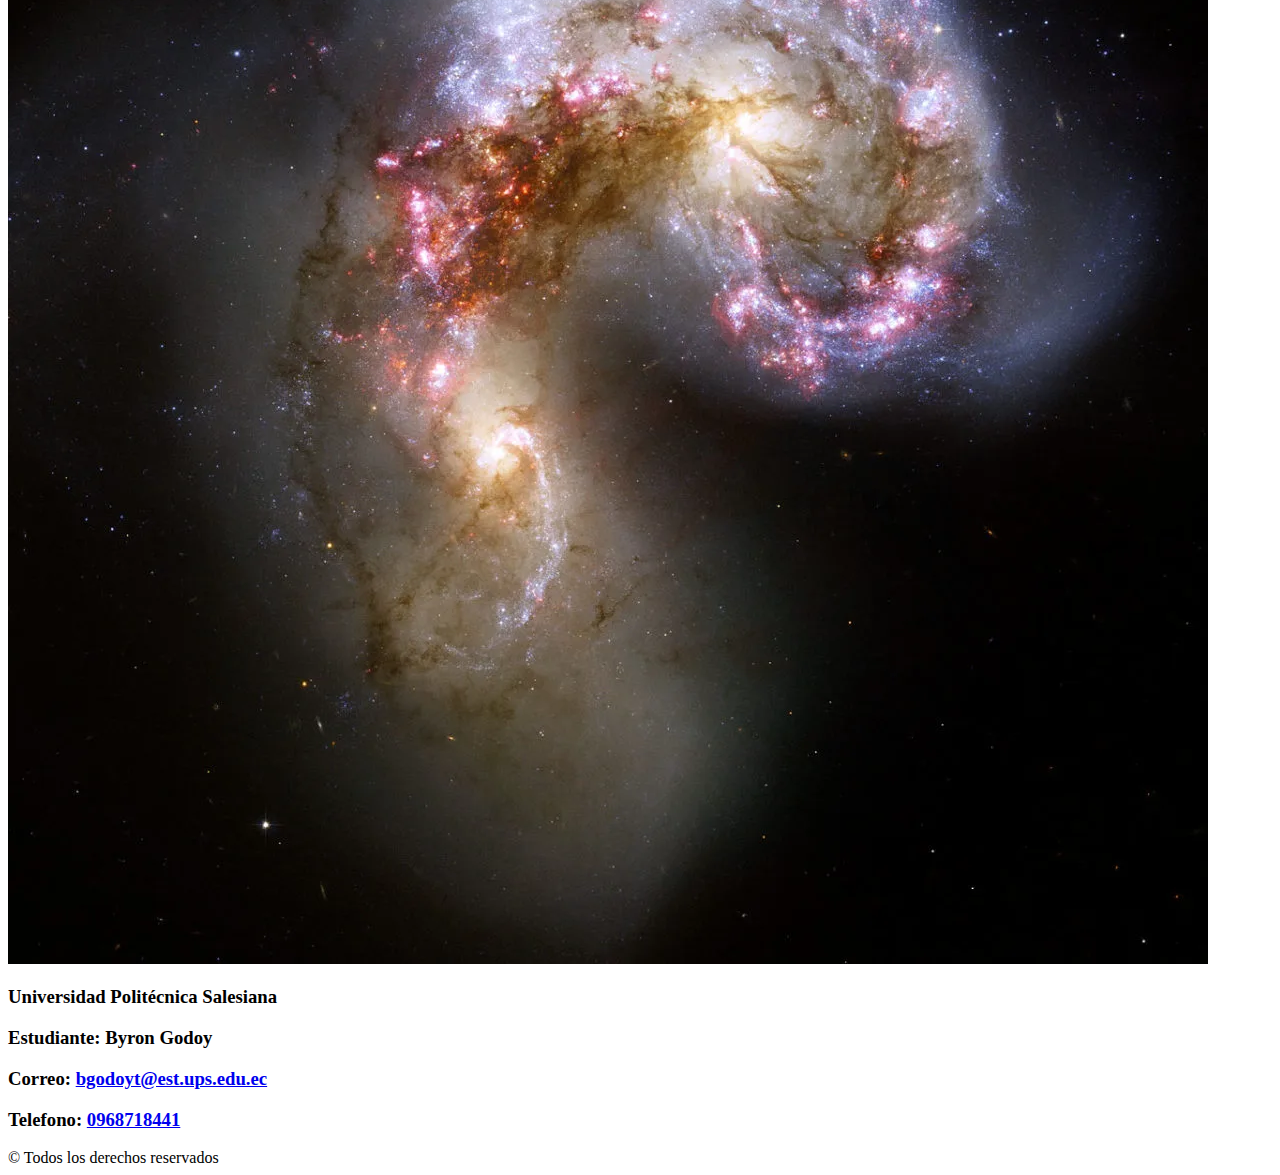
<file: template/galaxia-irregular.html>
<!DOCTYPE html>
<html lang="es">
<head>
    <meta charset="UTF-8">
    <meta name="viewport" content="width=device-width, initial-scale=1.0">
    <title>galaxia espiral</title>
</head>
<body>
    <header>
        <img src="../imges/logo.jpg" alt="logo">
    </header>

    <nav>
        <ul>
            <li><a href="../index.html">Pagina Principal</a></li>
            <li><a href="teoria.html">Teoria sobre el origen del universo</a></li>
            <li><a href="galaxia-eliptica.html">Galaxias Elípticas</a></li>
            <li><a href="galaxia-lenticular.html">Galaxias Lenticulares</a></li>
            <li><a href="galaxia-espiral.html">Galaxias Espirales</a></li>
            <li><a href="galaxia-barrada.html">Galaxia Espiral Barrada</a></li>
            <li><a href="galaxia-irregular.html">Galaxia Irregulares</a></li>
            <li><a href="sonido-espacio.html">Sonidos del espacio</a></li> 
            
        </ul>
    </nav>

    <section>
        <article>
            <h1>Galaxias Irregulares</h1>
            <p>Incluyen una gran diversidad de galaxias, cuyas 
                configuraciones no responden a las tres formas 
                anteriores, aunque tienen en común algunas características, 
                como la de ser casi todas pequeñas y contener un gran porcentaje de 
                materia interestelar. Se calcula que son irregulares 
                alrededor del 5 % de las galaxias del universo.</p>
        </article>
        <aside>
            <img src="../imges/galaxia-irregular.jpg" alt="galaxia irregular">
        </aside>
    </section>

    <section>
        <article>
            <h1>Clasificacion</h1>
            <ul>
                <li>Las galaxias irregulares tipo I </li>
                <li>Las galaxia irregulares tipo II</li>
            </ul>

        </article>
        <aside>
            <img src="../imges/galaxia-irregular2.jpg" alt="">
        </aside>
    </section>

    <!-- pie de pagina -->

    <footer>
        <h3>Universidad Politécnica Salesiana</h3>
        <h3>Estudiante: Byron Godoy</h3>
        <h3>Correo: <a href="mailto:bgodoyt@est.ups.edu.ec">bgodoyt@est.ups.edu.ec</a></h3>
        <h3>Telefono: <a href="tel:0968718441">0968718441</a></h3>
        <label >&#169; Todos los derechos reservados</label>
    </footer>
</body>
</html>
</file>
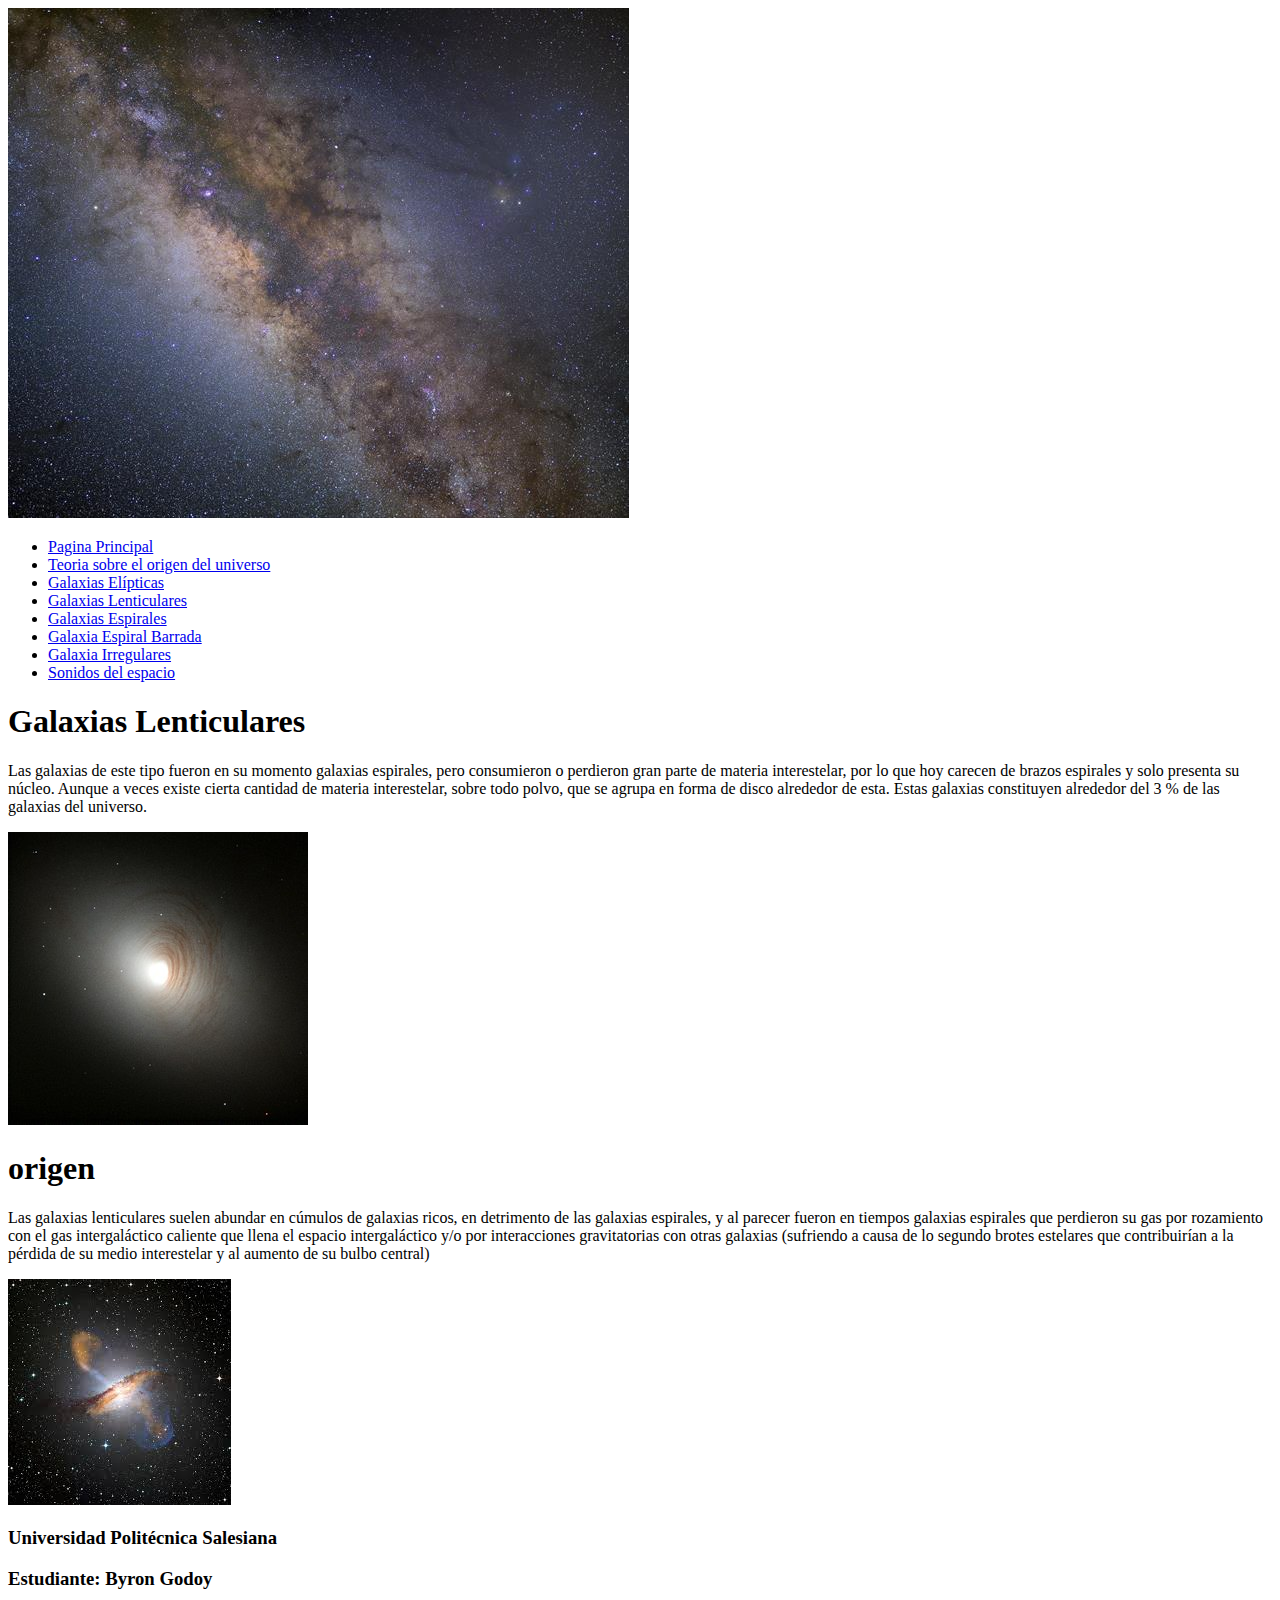
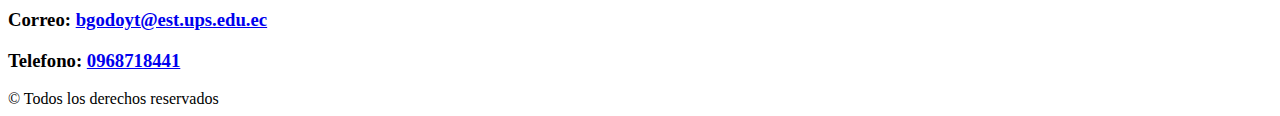
<file: template/galaxia-lenticular.html>
<!DOCTYPE html>
<html lang="es">
<head>
    <meta charset="UTF-8">
    <meta name="viewport" content="width=device-width, initial-scale=1.0">
    <title>galaxia espiral</title>
</head>
<body>
    <header>
        <img src="../imges/logo.jpg" alt="logo">
    </header>

    <nav>
        <ul>
            <li><a href="../index.html">Pagina Principal</a></li>
            <li><a href="teoria.html">Teoria sobre el origen del universo</a></li>
            <li><a href="galaxia-eliptica.html">Galaxias Elípticas</a></li>
            <li><a href="galaxia-lenticular.html">Galaxias Lenticulares</a></li>
            <li><a href="galaxia-espiral.html">Galaxias Espirales</a></li>
            <li><a href="galaxia-barrada.html">Galaxia Espiral Barrada</a></li>
            <li><a href="galaxia-irregular.html">Galaxia Irregulares</a></li>
            <li><a href="sonido-espacio.html">Sonidos del espacio</a></li> 
            
        </ul>
    </nav>

    <section>
        <article>
            <h1>Galaxias Lenticulares</h1>
            <p>Las galaxias de este tipo fueron en su momento galaxias espirales, 
                pero consumieron o perdieron gran parte de materia interestelar, 
                por lo que hoy carecen de brazos espirales y solo presenta su núcleo. 
                Aunque a veces existe cierta cantidad de materia interestelar, 
                sobre todo polvo, que se agrupa en forma de disco alrededor de esta. 
                Estas galaxias constituyen alrededor del 3 % de las galaxias del 
                universo.</p>
        </article>
        <aside>
            <img src="../imges/lenticular.jpg" alt="galaxia lenticular">
        </aside>
    </section>

    <section>
        <article>
            <h1>origen</h1>
            <p>Las galaxias lenticulares suelen abundar en cúmulos de galaxias 
                ricos, en detrimento de las galaxias espirales, y al parecer 
                fueron en tiempos galaxias espirales que perdieron su gas por 
                rozamiento con el gas intergaláctico caliente que llena el 
                espacio intergaláctico y/o por interacciones gravitatorias 
                con otras galaxias (sufriendo a causa de lo segundo brotes 
                estelares que contribuirían a la pérdida de su medio interestelar 
                y al aumento de su bulbo central)</p>
        </article>
        <aside>
            <img src="../imges/lenticular2.jpg" alt="lenticular">
        </aside>
    </section>

<!-- pie de pagina -->

<footer>
    <h3>Universidad Politécnica Salesiana</h3>
    <h3>Estudiante: Byron Godoy</h3>
    <h3>Correo: <a href="mailto:bgodoyt@est.ups.edu.ec">bgodoyt@est.ups.edu.ec</a></h3>
    <h3>Telefono: <a href="tel:0968718441">0968718441</a></h3>
    <label >&#169; Todos los derechos reservados</label>
</footer>
</body>
</html>
</file>
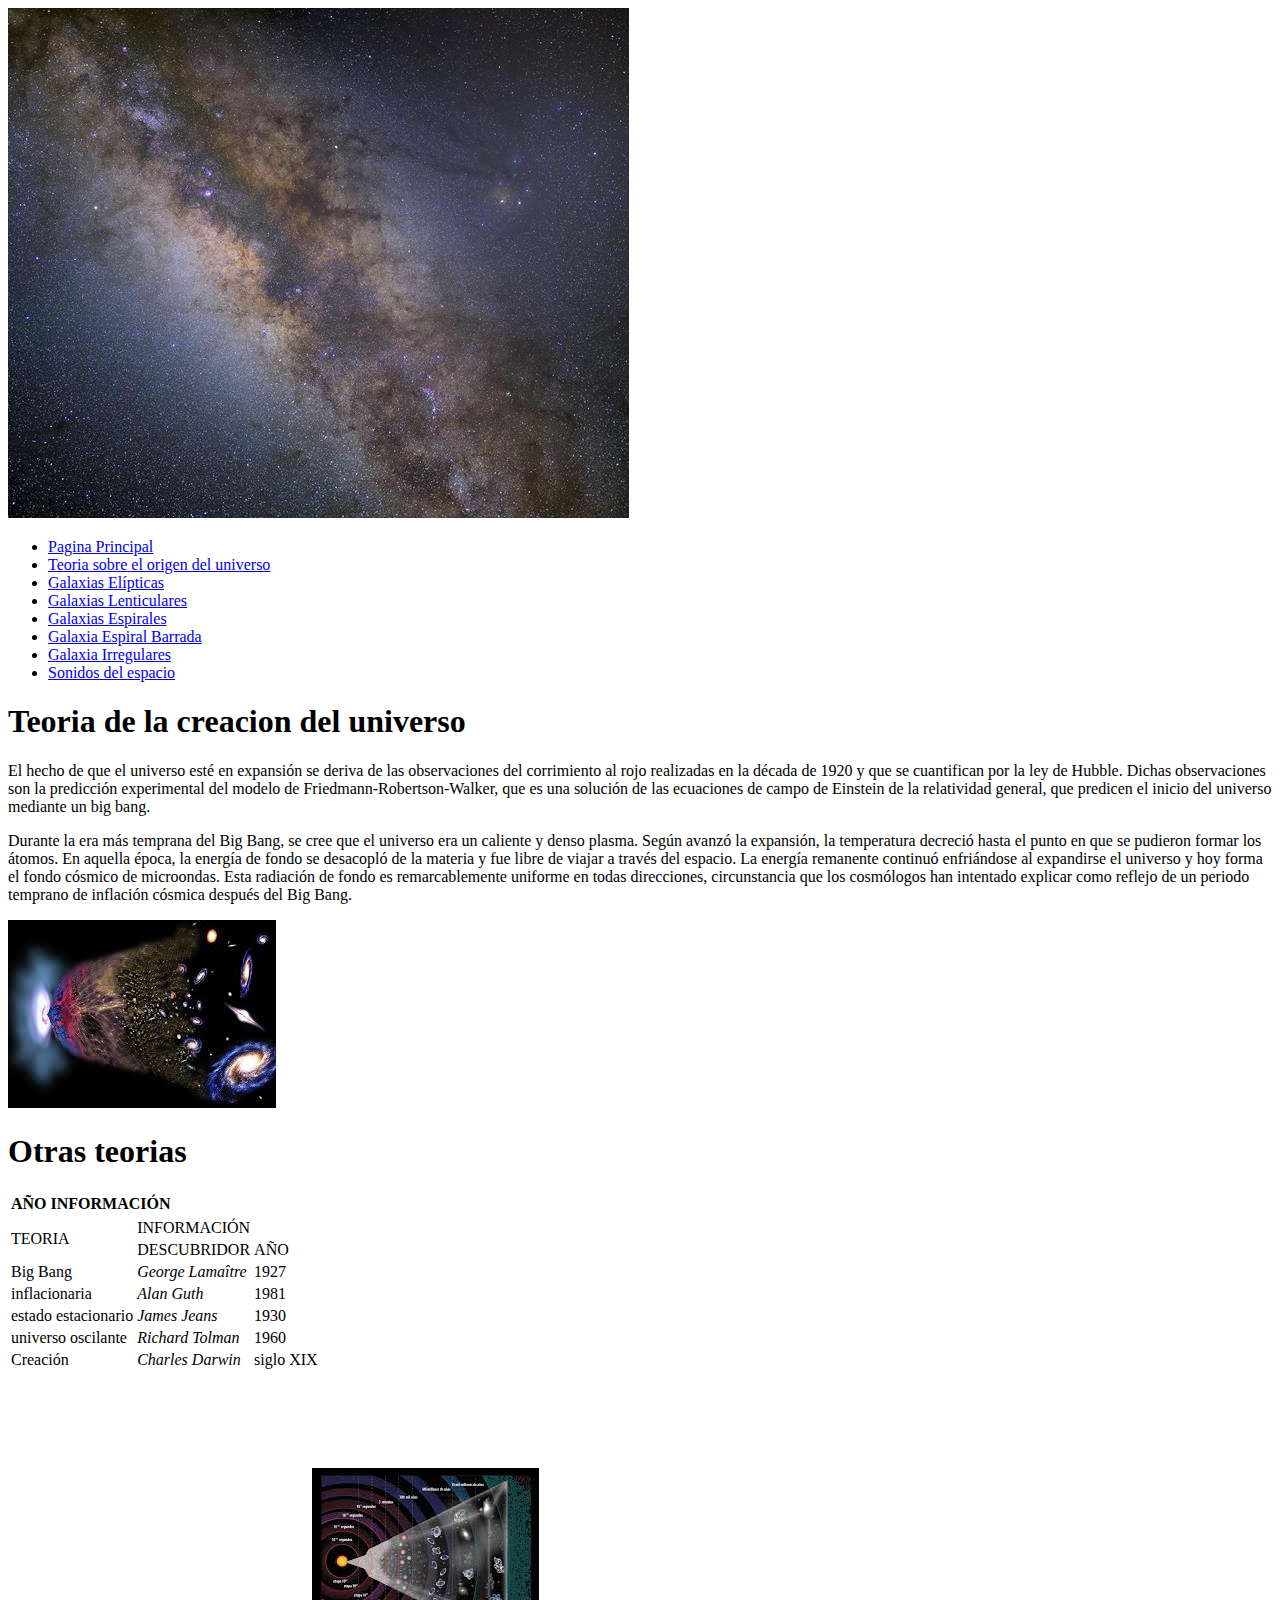
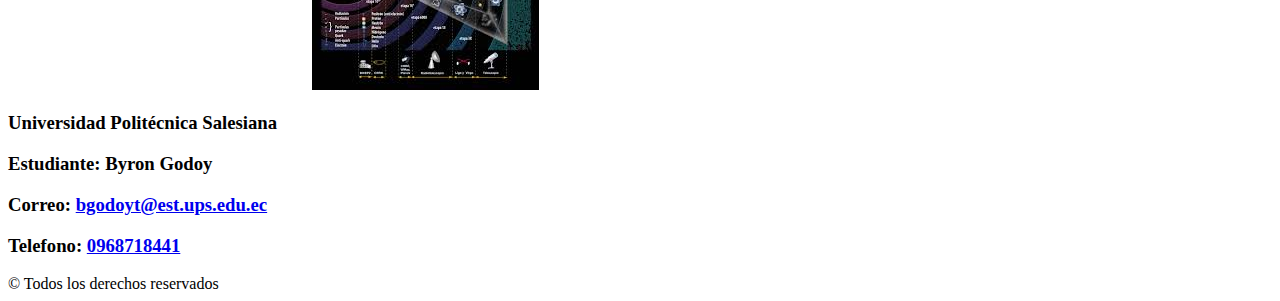
<file: template/teoria.html>
<!DOCTYPE html>
<html lang="es">
<head>
    <meta charset="UTF-8">
    <meta name="viewport" content="width=device-width, initial-scale=1.0">
    <title>galaxia espiral</title>
</head>
<body>
    <header>
        <img src="../imges/logo.jpg" alt="logo">
    </header>

    <nav>
        <ul>
            <li><a href="../index.html">Pagina Principal</a></li>
            <li><a href="teoria.html">Teoria sobre el origen del universo</a></li>
            <li><a href="galaxia-eliptica.html">Galaxias Elípticas</a></li>
            <li><a href="galaxia-lenticular.html">Galaxias Lenticulares</a></li>
            <li><a href="galaxia-espiral.html">Galaxias Espirales</a></li>
            <li><a href="galaxia-barrada.html">Galaxia Espiral Barrada</a></li>
            <li><a href="galaxia-irregular.html">Galaxia Irregulares</a></li>
            <li><a href="sonido-espacio.html">Sonidos del espacio</a></li> 
            
        </ul>
    </nav>

    <section>
        <h1>Teoria de la creacion del universo</h1>
        <article>
            <p>El hecho de que el universo esté en expansión se deriva de las 
                observaciones del corrimiento al rojo realizadas en la década 
                de 1920 y que se cuantifican por la ley de Hubble. Dichas 
                observaciones son la predicción experimental del modelo de 
                Friedmann-Robertson-Walker, que es una solución de las ecuaciones 
                de campo de Einstein de la relatividad general, que predicen el 
                inicio del universo mediante un big bang.</p>

                <p>Durante la era más temprana del Big Bang, se cree que el universo 
                    era un caliente y denso plasma. Según avanzó la expansión, la 
                    temperatura decreció hasta el punto en que se pudieron formar 
                    los átomos. En aquella época, la energía de fondo se desacopló 
                    de la materia y fue libre de viajar a través del espacio. La energía 
                    remanente continuó enfriándose al expandirse el universo y hoy forma 
                    el fondo cósmico de microondas. Esta radiación de fondo es 
                    remarcablemente uniforme en todas direcciones, circunstancia 
                    que los cosmólogos han intentado explicar como reflejo de un 
                    periodo temprano de inflación cósmica después del Big Bang.</p>
        </article>
        <aside>
            <img src="../imges/bigban.jpg" alt="big bang">
        </aside>
    </section>

    <section>
        <article>
            <h1>Otras teorias</h1>
            <table class="tabla-origen">
                <tr>
                    <th>AÑO</th>
                    <th>INFORMACIÓN</th>
                </tr>
                <table>
                    <thead>
                        <tr>
                            <td rowspan="2">TEORIA</td>
                            <td colspan="2">INFORMACIÓN</td>
                        </tr>
                        <tr>
                            <td>DESCUBRIDOR</td>
                            <td> AÑO</td>
                        </tr>
                    </thead>
                    <tbody>
                        <tr>
                            <td>Big Bang</td>
                            <td><cite>George Lamaître</cite> </td>
                            <td>1927</td>
                        </tr>
                        <tr>
                            <td>inflacionaria</td>
                            <td><cite>Alan Guth</cite></td>
                            <td>1981</td>
                        </tr>
                        <tr>
                            <td>estado estacionario</td>
                            <td><cite>James Jeans</cite></td>
                            <td>1930</td>
                        </tr>
                        <tr>
                            <td>universo oscilante</td>
                            <td><cite>Richard Tolman</cite></td>
                            <td>1960</td>
                        </tr>
                        <tr>
                            <td>Creación</td>
                            <td><cite>Charles Darwin</cite></td>
                            <td>siglo XIX</td>
                        </tr>
                    </tbody>
                </table>
            </table>
        </article>

        <aside>
            <br>
            <iframe width="300" height="300" src="https://www.youtube.com/embed/nSHwS487eC0" frameborder="0"></iframe>
            <img src="../imges/origen.jpg" alt="">
        </aside>
    </section>


<!-- pie de pagina -->

<footer>
    <h3>Universidad Politécnica Salesiana</h3>
    <h3>Estudiante: Byron Godoy</h3>
    <h3>Correo: <a href="mailto:bgodoyt@est.ups.edu.ec">bgodoyt@est.ups.edu.ec</a></h3>
    <h3>Telefono: <a href="tel:0968718441">0968718441</a></h3>
    <label >&#169; Todos los derechos reservados</label>
</footer>
</body>
</html>
</file>
<file: static/css/contacto.css>
*{
    margin: 2em auto;
}
body{
    background-color: #00394F;
}

form{
    background-color: rgb(65, 65, 170);
    width: 30%;
    display: block;
}
input{
    width: 80%;
}
textarea{
    display: block;
    width: 100%;
    margin: 10px;
    margin: 0%;
}
button{
    width: 100px;
    height: 50px;
    font-size: 15px;
    border: 2px solid black;
}
</file>
